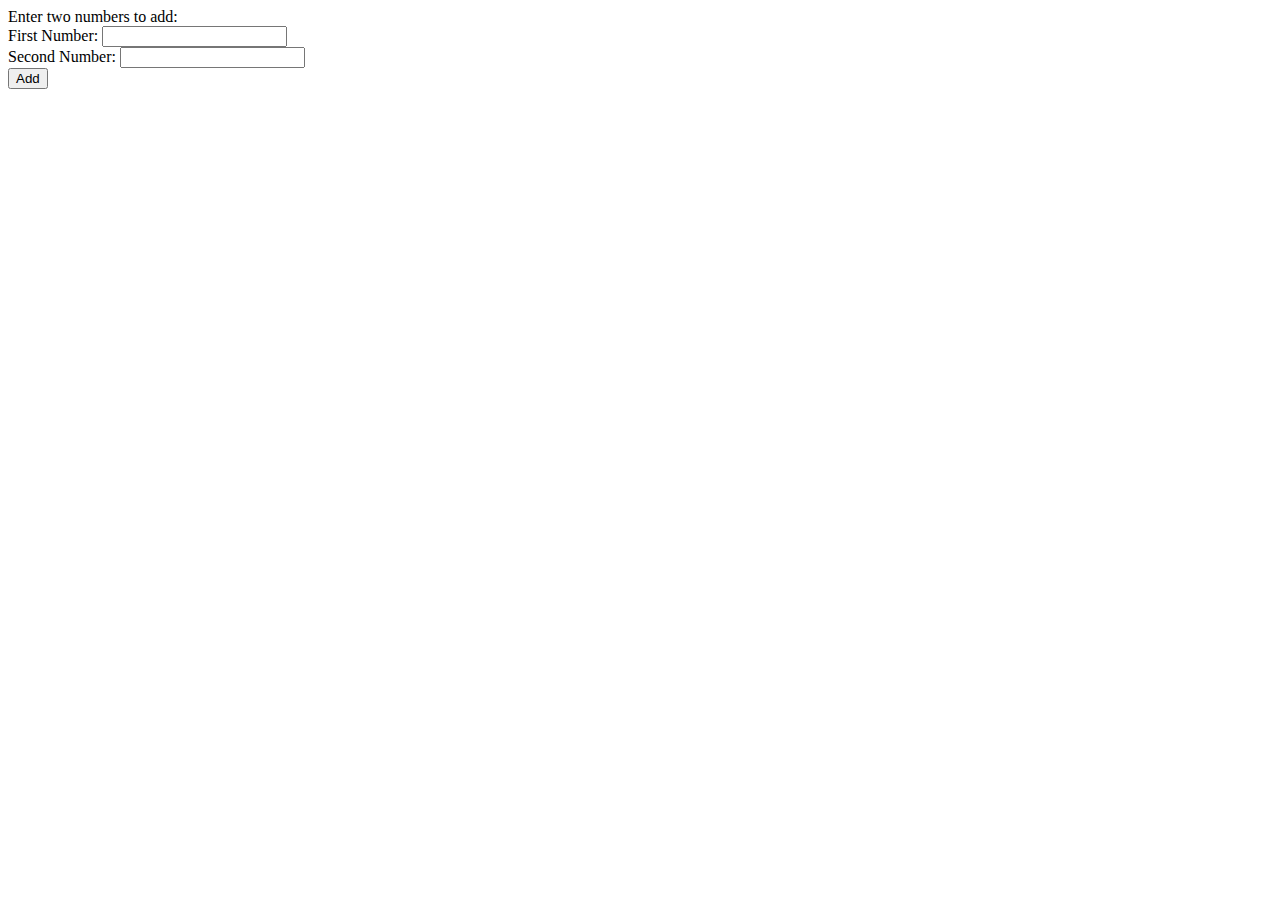
<file: temp/index.html>
<!DOCTYPE html>
<html>
 <body>
  <form action="cgi-bin/add.py" method="POST">
   Enter two numbers to add:<br />
   First Number: <input type="text" name="num1" /><br />
   Second Number: <input type="text" name="num2" /><br />
   <input type="submit" value="Add" />
  </form>
 </body>
</html>
</file>
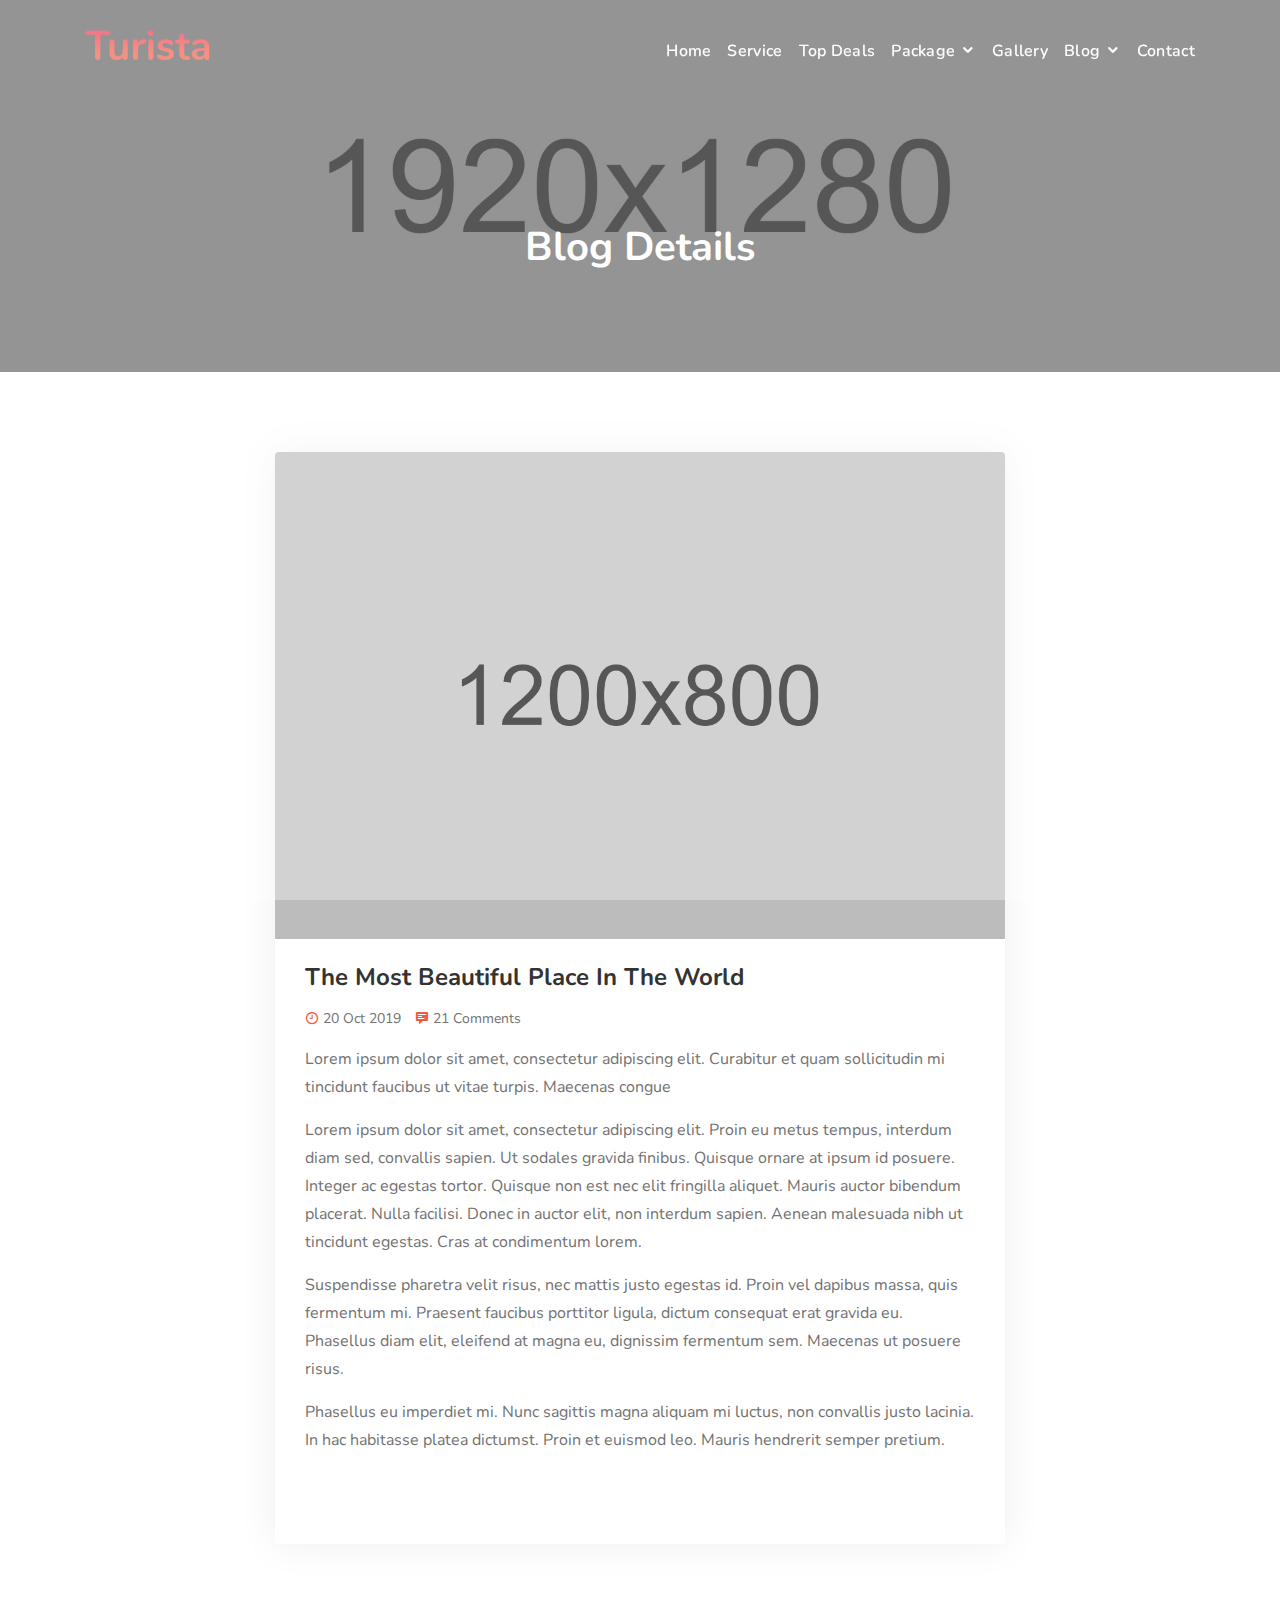
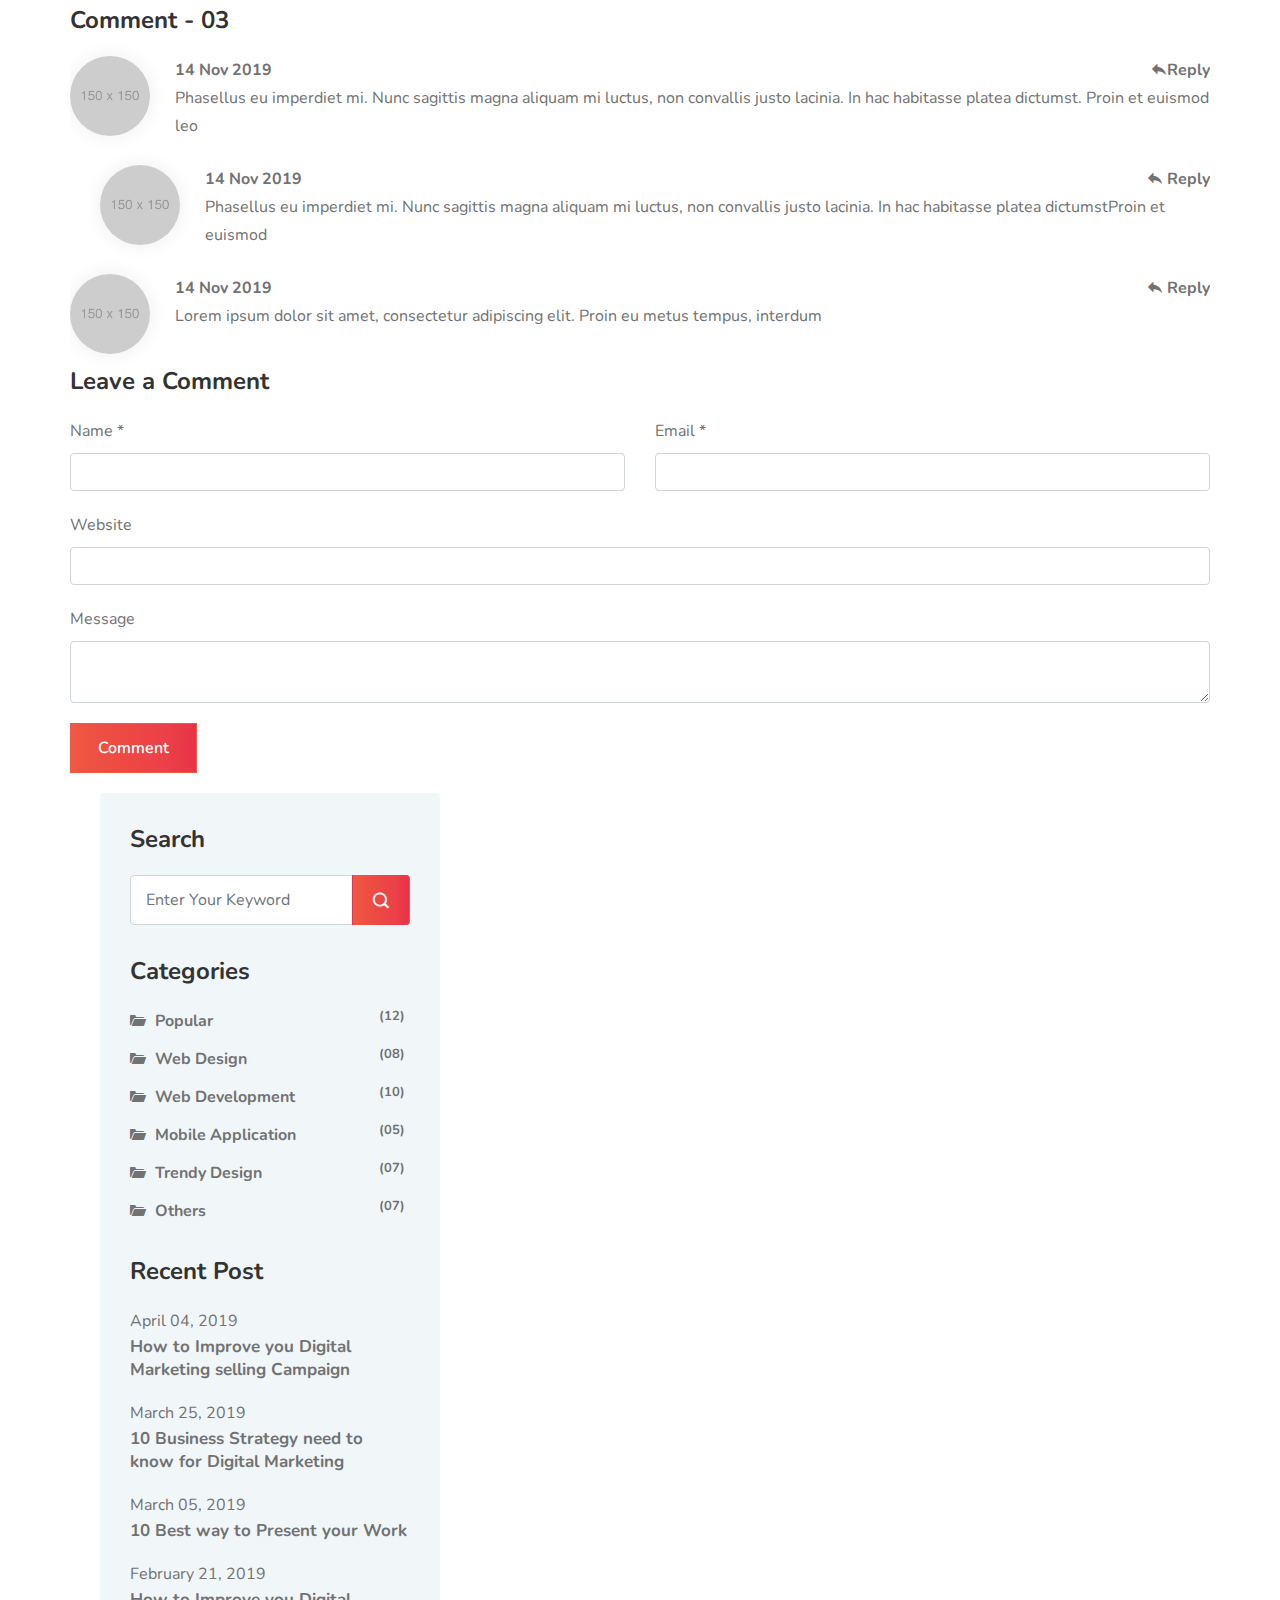
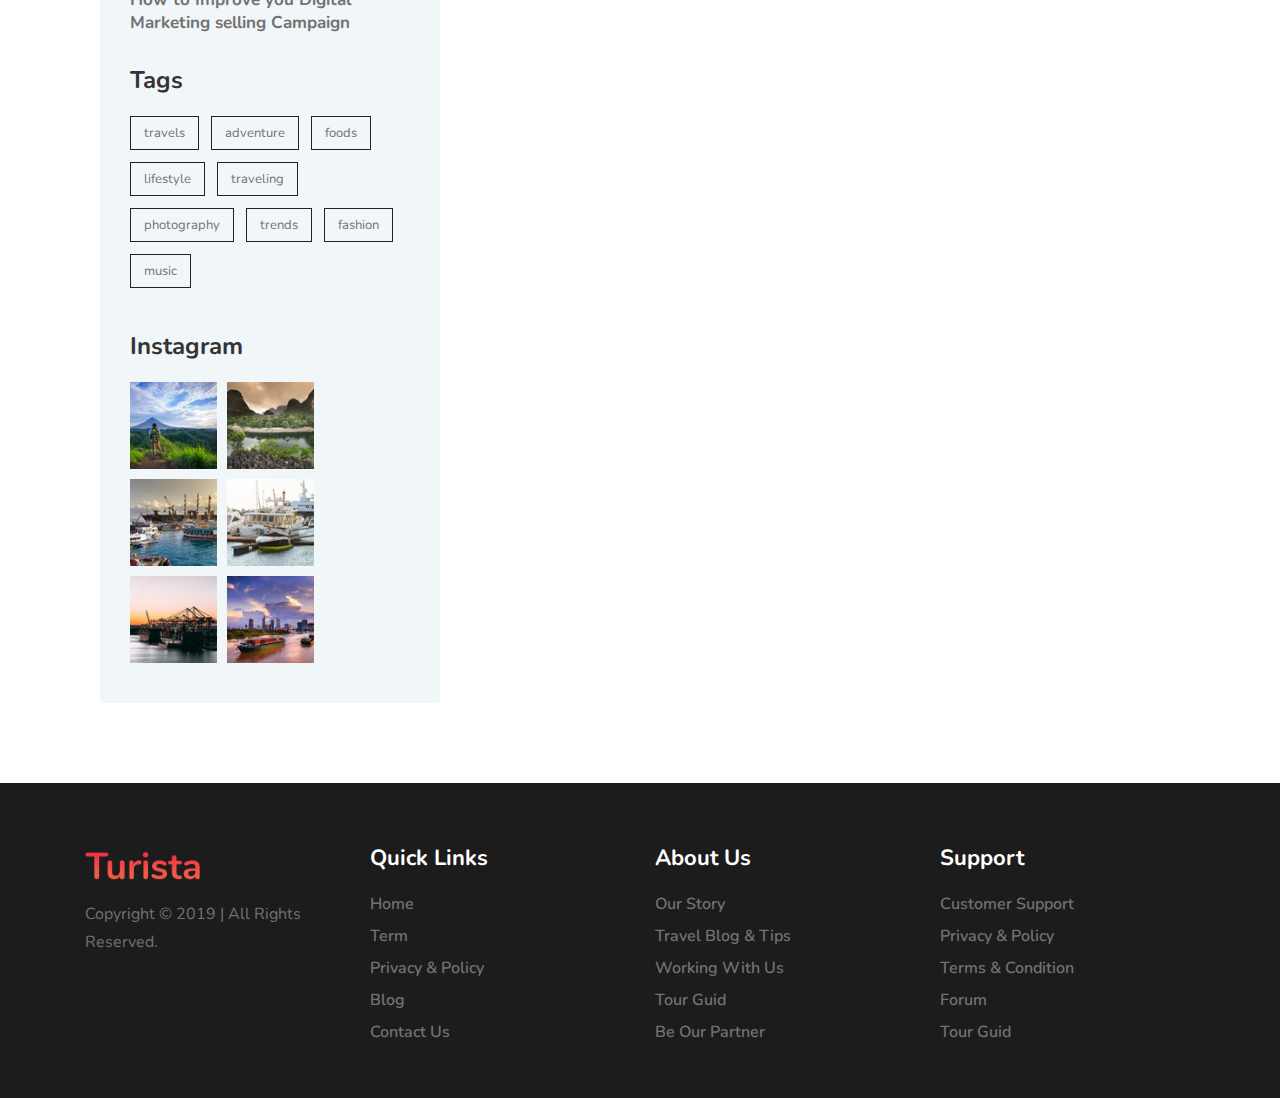
<file: blog-details.html>
<!DOCTYPE html>
<html lang="en">

	<head>
		<!-- Meta -->
		<meta charset="utf-8">
		<meta http-equiv="X-UA-Compatible" content="IE=edge">
		<meta name="viewport" content="width=device-width, initial-scale=1, shrink-to-fit=no">
		<!-- The above 3 meta tags *must* come first in the head; any other head content must come *after* these tags -->
		<!-- SITE TITLE -->
		<title>Blog Details - Travboard</title>			
		<!-- Latest Bootstrap min CSS -->
		<link rel="stylesheet" href="assets/bootstrap/css/bootstrap.min.css">		
		<!-- Google Font -->	
		<link href="https://fonts.googleapis.com/css?family=Nunito:400,600,700&display=swap" rel="stylesheet">
		<!-- Font Awesome CSS -->
		<link rel="stylesheet" href="assets/fonts/font-awesome.min.css">
		<link rel="stylesheet" href="assets/fonts/themify-icons.css">
		<link rel="stylesheet" href="assets/fonts/icofont/icofont.css">
		<!--- owl carousel Css-->
		<link rel="stylesheet" href="assets/owlcarousel/css/owl.carousel.css">
		<link rel="stylesheet" href="assets/owlcarousel/css/owl.theme.css">	
		 <!--slicknav Css-->
        <link rel="stylesheet" href="assets/css/slicknav.css">	
		 <!--magnific-popup Css-->
        <link rel="stylesheet" href="assets/css/magnific-popup.css">	
		 <!--Slick Css-->
        <link rel="stylesheet" href="assets/css/slick.css">	
		 <!--slick theme Css-->
        <link rel="stylesheet" href="assets/css/slick-theme.css">	
		<!-- component CSS -->	
		<link rel="stylesheet" href="assets/css/aos.css">			
		<!-- Style CSS -->
		<link rel="stylesheet" href="assets/css/style.css">					
		<!-- HTML5 shim and Respond.js IE8 support of HTML5 elements and media queries -->
		<!-- WARNING: Respond.js doesn't work if you view the page via file:// -->
		<!--[if lt IE 9]>
		  <script src="https://oss.maxcdn.com/html5shiv/3.7.2/html5shiv.min.js"></script>
		  <script src="https://oss.maxcdn.com/respond/1.4.2/respond.min.js"></script>
		<![endif]-->
	</head>
	
    <body data-spy="scroll" data-offset="80">

		<!-- START PRELOADER  -->	
		<div class="preloader">
			<div class="status">
				<div class="lds-dual-ring"></div>
			</div>
		</div>
		<!-- END PRELOADER -->		

		<!-- START NAVBAR -->  
		<div id="navigation" class="fixed-top navbar-light bg-faded site-navigation">
			<div class="container">
				<div class="row">
					<div class="col-lg-2 col-md-3 col-sm-4">
						<div class="site-logo">
							<a href="index.html"><img src="assets/img/logo.png" alt=""></a>          				
						</div>
					</div><!--- END Col -->
					
					<div class="col-lg-10 col-md-9 col-sm-8">
						<div class="header_right">
							<nav id="main-menu" class="ml-auto">
								<ul>
								  <li><a href="#home">Home</a></li>
								  <li><a href="#service">Service</a></li>					  
								  <li><a href="#top_deals">Top deals</a></li>
								  <li><a href="#special_package">Package <i class="icofont-rounded-down"></i></a>
									<ul>
										<li><a href="blog.html">Package Details</a></li>				
									</ul>
								  </li>
								  <li><a href="#gallery">Gallery</a></li>
								  <li><a href="#blog">Blog <i class="icofont-rounded-down"></i></a>
									<ul>
										<li><a href="blog.html">Standard Blog</a></li>
										<li><a href="blog-details.html">Blog Details</a></li>
									</ul>
								  </li>
								  <li><a href="#contact">Contact</a></li>
								</ul>
							</nav>
							<div id="mobile_menu"></div>
						</div>
					</div><!--- END Col -->
				</div><!--- END ROW -->
			</div><!--- END CONTAINER -->
		</div> 	  
		<!-- END NAVBAR -->


		<!-- START TITLE TOP -->
		<section class="page_banner" style="background-image: url(assets/img/bg/section-bg.jpg);  background-size:cover; background-position: center center;">
			<div class="banner_overlay">
				<div class="container">
					<div class="row">
						<div class="col-md-12 text-center">
							<h1 class="section-blog-title">Blog Details</h1>
						</div>
					</div>
				</div>
			</div>
		</section>
		<!-- END TITLE TOP -->
	
			<!-- blog-section - start -->
		<section id="blog-section" class="blog-section clearfix">
			<div class="container">
				<div class="row justify-content-center">

					<div class="col-lg-8 col-md-10 col-sm-12">
						<div class="single_blog">
							<div class="blog_image">
								<img class="blog-photo" alt="Blog Photo" src="assets/img/blog/1.jpg"/>
							</div>
							
							<div class="blog-text">	
								<h4>The Most Beautiful Place In The World</h4>		
								<div class="post-meta">	
									<span>
										<i class="icofont-clock-time"></i> 20 Oct 2019
									</span>	

									<span>
										<i class="icofont-comment"></i> 21 Comments
									</span>
								</div>
								<div class="post_description">	
									
									<p>
										Lorem ipsum dolor sit amet, consectetur adipiscing elit. Curabitur et quam 
										sollicitudin mi tincidunt faucibus ut vitae turpis. Maecenas congue
									</p>
									
									<p>
										Lorem ipsum dolor sit amet, consectetur adipiscing elit. Proin eu metus tempus, interdum diam sed, convallis sapien. Ut sodales gravida finibus. Quisque ornare at ipsum id posuere. Integer ac egestas tortor. Quisque non est nec elit fringilla aliquet. Mauris auctor bibendum placerat. Nulla facilisi. Donec in auctor elit, non interdum sapien. Aenean malesuada nibh ut tincidunt egestas. Cras at condimentum lorem.
									</p>
									<p>
										Suspendisse pharetra velit risus, nec mattis justo egestas id. Proin vel dapibus massa, quis fermentum mi. Praesent faucibus porttitor ligula, dictum consequat erat gravida eu. Phasellus diam elit, eleifend at magna eu, dignissim fermentum sem. Maecenas ut posuere risus. 
									</p>
									<p>
										Phasellus eu imperdiet mi. Nunc sagittis magna aliquam mi luctus, non convallis justo lacinia. In hac habitasse platea dictumst. Proin et euismod leo. Mauris hendrerit semper pretium. 
									</p>
								</div>	
								<div class="section-title text-center"></div>
									<script type="text/javascript">
										amzn_assoc_placement = "adunit0";
										amzn_assoc_search_bar = "true";
										amzn_assoc_tracking_id = "terrylu-20";
										amzn_assoc_ad_mode = "manual";
										amzn_assoc_ad_type = "smart";
										amzn_assoc_marketplace = "amazon";
										amzn_assoc_region = "US";
										amzn_assoc_title = "My Amazon Picks";
										amzn_assoc_linkid = "4a7ac24aa789f08ffa8295e1e85754ba";
										amzn_assoc_asins = "B083CY237S,B085PVL8GB,B07SQZHH5F,B07FL9SQZW";
										</script>
									<script src="//z-na.amazon-adsystem.com/widgets/onejs?MarketPlace=US"></script>
								</div>
							</div>							
						</div>	
						
						<div class="comment-area">
							<h3 class="comment-title">Comment - 03</h3>
							<ul class="comment-list">
								<li>
									<div class="author_pic">
										<img src="assets/img/comment/1.png" alt="author pic">
									</div>
									<div class="comment_text">
										<div class="date">14 Nov 2019 <span class="com_reply"><a href="#"><i class="icofont-reply"></i>Reply </a></span></div>
										<div class="comment-description">
											Phasellus eu imperdiet mi. Nunc sagittis magna aliquam mi luctus, non convallis justo lacinia. In hac habitasse platea dictumst. Proin et euismod leo
										</div>
									</div>
									
									<ul>
										<li>
											<div class="author_pic">
												<img src="assets/img/comment/2.png" alt="author pic">
											</div>
											<div class="comment_text">
												<div class="date">14 Nov 2019 <span class="com_reply"><a href="#"><i class="icofont-reply"></i> Reply</a></span></div>
												<div class="comment-description">
													Phasellus eu imperdiet mi. Nunc sagittis magna aliquam mi luctus, non convallis justo lacinia. In hac habitasse platea dictumstProin et euismod 
												</div>
											</div>
										</li>
									</ul>
								</li>	

								<li>
									<div class="author_pic">
										<img src="assets/img/comment/3.png" alt="author pic">
									</div>
									<div class="comment_text">
										<div class="date">14 Nov 2019 <span class="com_reply"><a href="#"><i class="icofont-reply"></i> Reply</a></span></div>
										<div class="comment-description">
											Lorem ipsum dolor sit amet, consectetur adipiscing elit. Proin eu metus tempus, interdum
										</div>
									</div>
								</li>
							</ul>
							
							<div class="comment-form">
								<h3>Leave a Comment</h3>
								<form action="#" method="post">
									<div class="row">
										<div class="col-md-6">
											<label>Name *</label>
											<input type="text" name="name" class="form-control"/>
										</div>	
										
										<div class="col-md-6">
											<label>Email *</label>
											<input type="email" name="email" class="form-control"/>
										</div>	

										<div class="col-md-12">
											<label>Website</label>
											<input type="url" name="website" class="form-control"/>
										</div>	

										<div class="col-md-12">
											<label>Message</label>
											<textarea name="comment" class="form-control"></textarea>
										</div>
										
										<div class="col-md-12">
											<button type="submit" id="submitButton" class="btn btn-lg btn-contact-bg">Comment</button>
										</div>
									</div>
								</form>
							</div>
						</div>
					</div>

					<div class="col-lg-4 col-md-6 col-sm-12">
						<aside id="sidebar-section" class="sidebar-section clearfix">

							<!-- widget_search - satrt -->
							<div class="widget widget_search">
								<h2 class="widget_title">Search</h2>		
								<div class="search_form">
									<form action="#">
										<input type="search" class="form-control" placeholder="Enter Your Keyword">
										<button type="submit" class="search-btn"><i class="icofont-search-1"></i></button>
									</form>
								</div>
							</div>
							<!-- widget_search - end -->

							<!-- widget_categories - start -->
							<div class="widget widget_categories clearfix">
								<h2 class="widget_title">categories</h2>
								<ul class="clearfix">
									<li><i class="icofont-ui-folder"></i> <a href="#">popular</a> <span class="badge float-right">(12)</span></li>
									<li><i class="icofont-ui-folder"></i> <a href="#">web design</a> <span class="badge float-right">(08)</span></li>
									<li><i class="icofont-ui-folder"></i> <a href="#">web development</a> <span class="badge float-right">(10)</span></li>
									<li><i class="icofont-ui-folder"></i> <a href="#">mobile application</a> <span class="badge float-right">(05)</span></li>
									<li><i class="icofont-ui-folder"></i> <a href="#">trendy design</a> <span class="badge float-right">(07)</span></li>
									<li><i class="icofont-ui-folder"></i> <a href="#">others</a> <span class="badge float-right">(07)</span></li>
								</ul>
							</div>
							<!-- widget_categories - end -->

							<!-- widget Turista - start -->
							<div class="widget turista_recent_post clearfix">
								<h2 class="widget_title">Recent Post</h2>
								<ul class="clearfix">
									<li>
										<div class="post-date">April 04, 2019</div>
										<h3><a href="#" class="item-title">How to Improve you Digital Marketing selling Campaign</a></h3>
									</li>
									<li>
										<div class="post-date">March 25, 2019</div>
										<h3><a href="#" class="item-title">10 Business Strategy need to know for Digital Marketing</a></h3>
									</li>
									<li>
										<div class="post-date">March 05, 2019</div>
										<h3><a href="#" class="item-title">10 Best way to Present your Work</a>
									</li>
									<li>
										<div class="post-date">February 21, 2019</div>
										<h3><a href="#" class="item-title">How to Improve you Digital Marketing selling Campaign</a></h3>
									</li>
								</ul>
							</div>
							<!-- widget_cixposttype - end -->

							<!-- widget_tag_cloud - satrt -->
							<div class="widget widget_tag_cloud clearfix">
								<h2 class="widget_title">tags</h2>								
									<a href="#">travels</a>
									<a href="#">adventure</a>
									<a href="#">foods</a>
									<a href="#">lifestyle</a>
									<a href="#">traveling</a>
									<a href="#">photography</a>
									<a href="#">trends</a>
									<a href="#">fashion</a>
									<a href="#">music</a>
								
							</div>
							<!-- widget_tag_cloud - end -->

							<!-- widget_instagram - start -->
							<div class="widget widget_instagram clearfix">
								<h2 class="widget_title">Instagram</h2>
								<ul class="clearfix">
									<li><a href="#"><img src="assets/img/blog/widget/1.jpg" alt="image_not_found"></a></li>
									<li><a href="#"><img src="assets/img/blog/widget/2.jpg" alt="image_not_found"></a></li>
									<li><a href="#"><img src="assets/img/blog/widget/3.jpg" alt="image_not_found"></a></li>
									<li><a href="#"><img src="assets/img/blog/widget/4.jpg" alt="image_not_found"></a></li>
									<li><a href="#"><img src="assets/img/blog/widget/5.jpg" alt="image_not_found"></a></li>
									<li><a href="#"><img src="assets/img/blog/widget/6.jpg" alt="image_not_found"></a></li>
								</ul>
							</div>
							<!-- widget_instagram - end -->


						</aside>
					</div>

				</div>
			</div>
		</section>
		<!-- blog-section -->
		
		<!-- START FOOTER -->
		<div class="footer">
			<div class="container">
				<div class="row">					
					<div class="col-lg-3">						
						<div class="footer-widget">	
							<div class="foot-logo">
								<a href="index.html"><img src="assets/img/logo.png" alt=""></a>				
							</div>
							<p class="copyright_text">Copyright &copy; 2019 |  All Rights Reserved.</p>				
						</div>						
					</div><!--- END COL -->				

					<div class="col-lg-3">						
						<div class="footer-widget">
							<h3 class="fot-title">Quick Links</h3>
							<ul>
								<li><a href="#">Home</a></li>
								<li><a href="#">Term</a></li>
								<li><a href="#">Privacy & Policy</a></li>
								<li><a href="#">Blog</a></li>
								<li><a href="#">Contact Us</a></li>
							</ul>
						</div>						
					</div><!--- END COL -->				

					<div class="col-lg-3">						
						<div class="footer-widget">	
							<h3 class="fot-title">About Us</h3>
							<ul>
								<li><a href="#">Our Story</a></li>
								<li><a href="#">Travel Blog & Tips</a></li>
								<li><a href="#">Working With Us</a></li>
								<li><a href="#">Tour Guid</a></li>
								<li><a href="#">Be Our Partner</a></li>
							</ul>
						</div>						
					</div><!--- END COL -->			

					<div class="col-lg-3">						
						<div class="footer-widget">	
							<h3 class="fot-title">Support</h3>
							<ul>
								<li><a href="#">Customer Support</a></li>
								<li><a href="#">Privacy & Policy</a></li>
								<li><a href="#">Terms & Condition</a></li>
								<li><a href="#">Forum</a></li>
								<li><a href="#">Tour Guid</a></li>
							</ul>
						</div>						
					</div><!--- END COL -->
					
				</div><!--- END ROW -->				
			</div><!--- END CONTAINER -->
		</div>
		<!-- END FOOTER -->		
 
		<!-- Latest jQuery -->
		<script src="assets/js/jquery-1.12.4.min.js"></script>
		<!-- Latest compiled and minified Bootstrap -->
		<script src="assets/bootstrap/js/bootstrap.min.js"></script>
		<!-- modernizer JS -->		
		<script src="assets/js/modernizr-2.8.3.min.js"></script>	
		<!-- jquery nav JS -->		
		<script src="assets/js/jquery.nav.js"></script>
		<!-- jquery smooth-scroll JS -->
		<script src="assets/js/smooth-scroll.js"></script>																	
		<!-- owl-carousel min js  -->
		<script src="assets/owlcarousel/js/owl.carousel.min.js"></script>
		<!-- jquery.slicknav -->
		<script src="assets/js/jquery.slicknav.js"></script>
		<!-- stellar js -->
		<script src="assets/js/jquery.stellar.min.js"></script>
		<!-- countTo js -->
		<script src="assets/js/jquery.inview.min.js"></script>	
		<!-- magnific-popup js -->	
		<script src="assets/js/jquery.magnific-popup.js"></script>					
		<!-- scrolltopcontrol js -->
		<script src="assets/js/scrolltopcontrol.js"></script>	
		<!-- slick js -->			
		<script src="assets/js/slick.js"></script>									
		<!-- form-contact js -->
		<script src="assets/js/form-contact.js"></script>	
		<!-- aos js -->
		<script src="assets/js/aos.js"></script>
		<!-- scripts js -->
		<script src="assets/js/scripts.js"></script>
    </body>
</html>
</file>
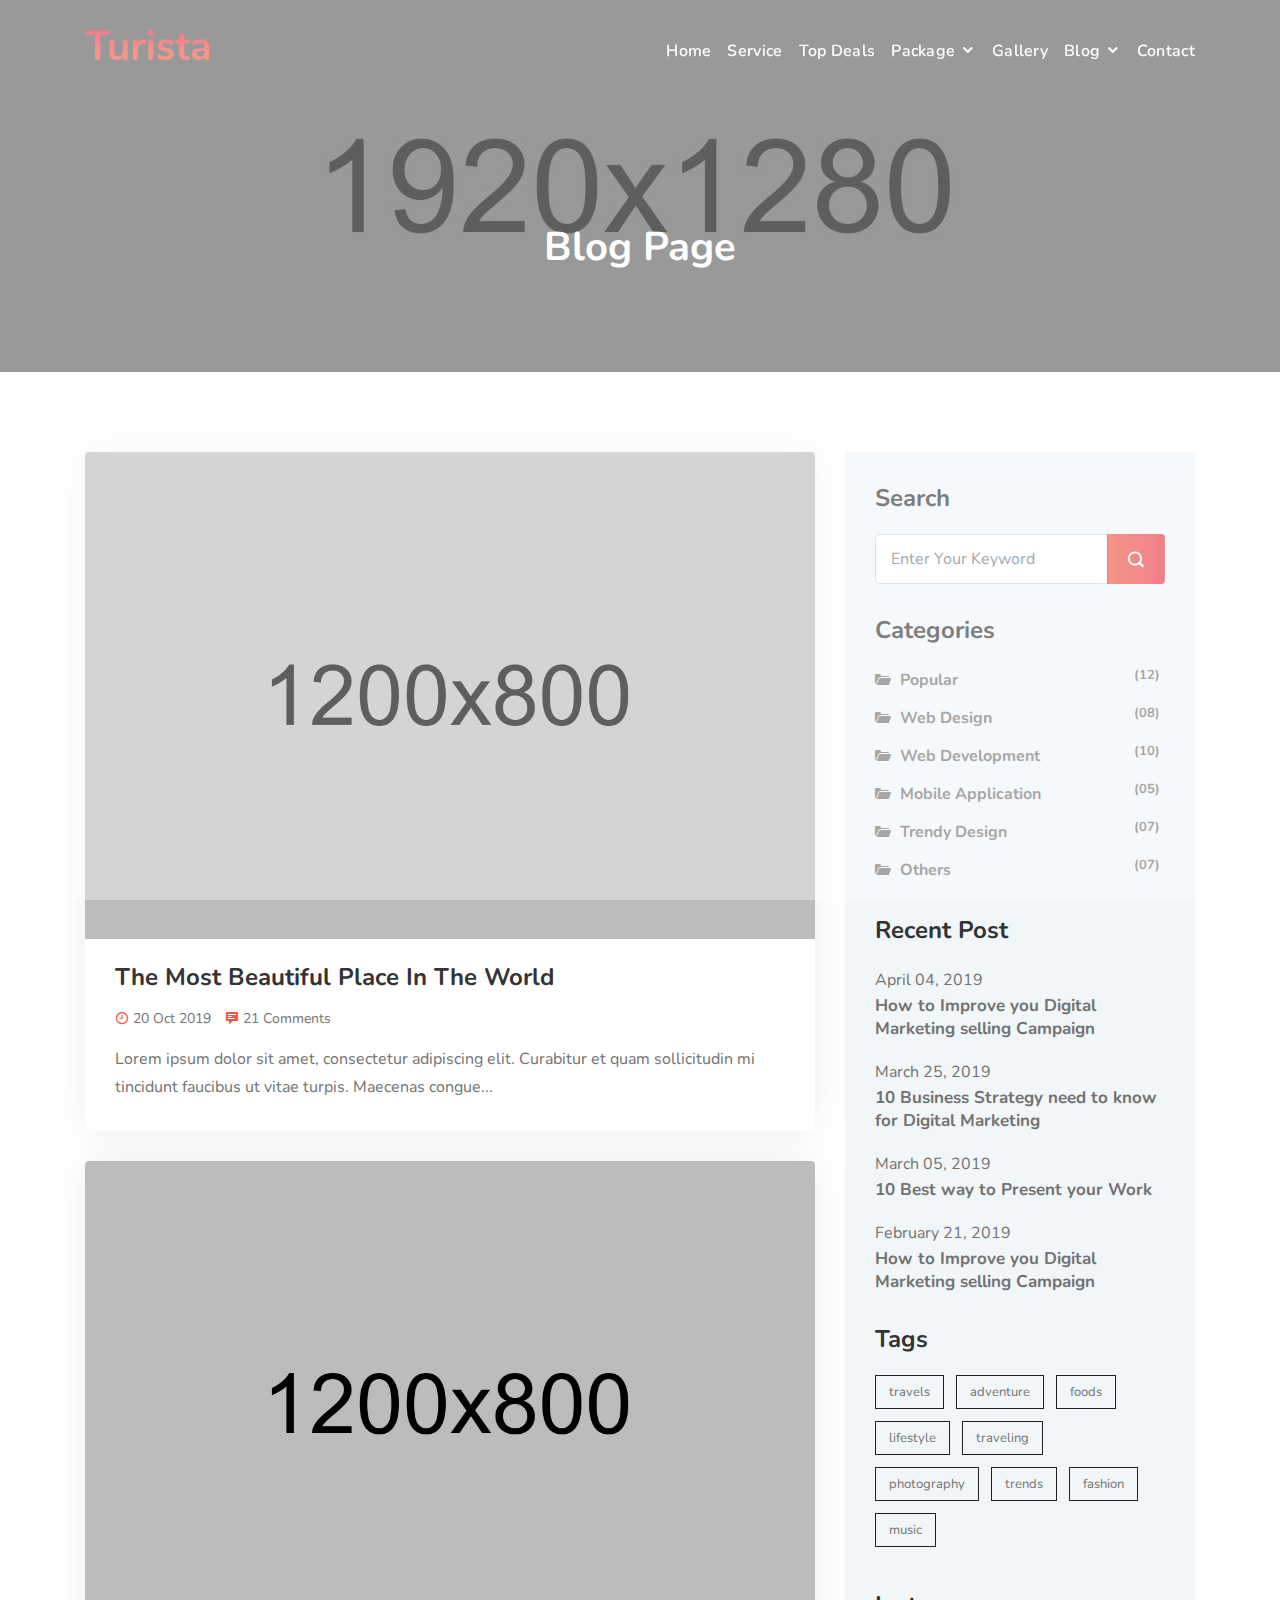
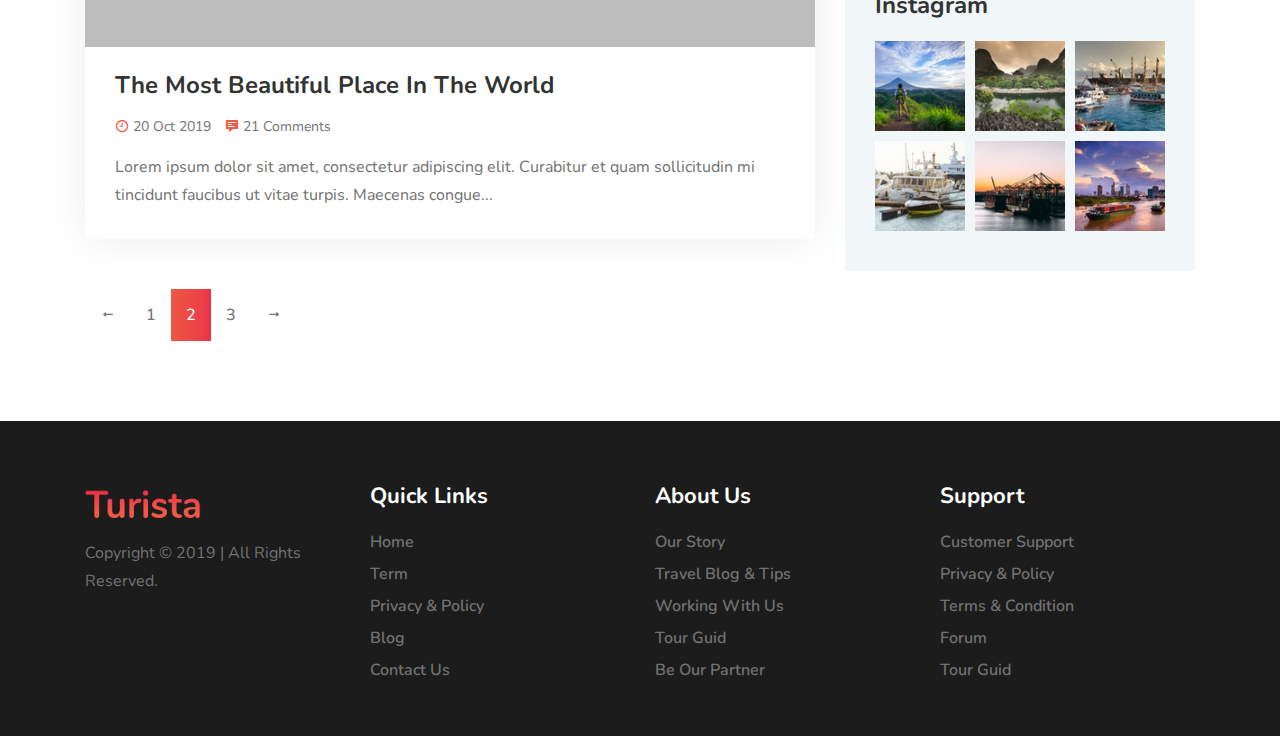
<file: blog.html>
<!DOCTYPE html>
<html lang="en">

	<head>
		<!-- Meta -->
		<meta charset="utf-8">
		<meta http-equiv="X-UA-Compatible" content="IE=edge">
		<meta name="viewport" content="width=device-width, initial-scale=1, shrink-to-fit=no">
		<!-- The above 3 meta tags *must* come first in the head; any other head content must come *after* these tags -->
		<!-- SITE TITLE -->
		<title>Blog - Travboard</title>			
		<!-- Latest Bootstrap min CSS -->
		<link rel="stylesheet" href="assets/bootstrap/css/bootstrap.min.css">		
		<!-- Google Font -->	
		<link href="https://fonts.googleapis.com/css?family=Nunito:400,600,700&display=swap" rel="stylesheet">
		<!-- Font Awesome CSS -->
		<link rel="stylesheet" href="assets/fonts/font-awesome.min.css">
		<link rel="stylesheet" href="assets/fonts/themify-icons.css">
		<link rel="stylesheet" href="assets/fonts/icofont/icofont.css">
		<!--- owl carousel Css-->
		<link rel="stylesheet" href="assets/owlcarousel/css/owl.carousel.css">
		<link rel="stylesheet" href="assets/owlcarousel/css/owl.theme.css">	
		 <!--slicknav Css-->
        <link rel="stylesheet" href="assets/css/slicknav.css">	
		 <!--magnific-popup Css-->
        <link rel="stylesheet" href="assets/css/magnific-popup.css">	
		 <!--Slick Css-->
        <link rel="stylesheet" href="assets/css/slick.css">	
		 <!--slick theme Css-->
        <link rel="stylesheet" href="assets/css/slick-theme.css">	
		<!-- component CSS -->	
		<link rel="stylesheet" href="assets/css/aos.css">			
		<!-- Style CSS -->
		<link rel="stylesheet" href="assets/css/style.css">					
		<!-- HTML5 shim and Respond.js IE8 support of HTML5 elements and media queries -->
		<!-- WARNING: Respond.js doesn't work if you view the page via file:// -->
		<!--[if lt IE 9]>
		  <script src="https://oss.maxcdn.com/html5shiv/3.7.2/html5shiv.min.js"></script>
		  <script src="https://oss.maxcdn.com/respond/1.4.2/respond.min.js"></script>
		<![endif]-->
	</head>
	
    <body data-spy="scroll" data-offset="80">

		<!-- START PRELOADER  -->	
		<div class="preloader">
			<div class="status">
				<div class="lds-dual-ring"></div>
			</div>
		</div>
		<!--  END PRELOADER -->		

		<!-- START NAVBAR -->  
		<div id="navigation" class="fixed-top navbar-light bg-faded site-navigation">
			<div class="container">
				<div class="row">
					<div class="col-lg-2 col-md-3 col-sm-4">
						<div class="site-logo">
							<a href="index.html"><img src="assets/img/logo.png" alt=""></a>          				
						</div>
					</div><!--- END Col -->
					
					<div class="col-lg-10 col-md-9 col-sm-8">
						<div class="header_right">
							<nav id="main-menu" class="ml-auto">
								<ul>
								  <li><a href="#home">Home</a></li>
								  <li><a href="#service">Service</a></li>					  
								  <li><a href="#top_deals">Top deals</a></li>
								  <li><a href="#special_package">Package <i class="icofont-rounded-down"></i></a>
									<ul>
										<li><a href="blog.html">Package Details</a></li>				
									</ul>
								  </li>
								  <li><a href="#gallery">Gallery</a></li>
								  <li><a href="#blog">Blog <i class="icofont-rounded-down"></i></a>
									<ul>
										<li><a href="blog.html">Standard Blog</a></li>
										<li><a href="blog-details.html">Blog Details</a></li>
									</ul>
								  </li>
								  <li><a href="#contact">Contact</a></li>
								</ul>
							</nav>
							<div id="mobile_menu"></div>
						</div>
					</div><!--- END Col -->
				</div><!--- END ROW -->
			</div><!--- END CONTAINER -->
		</div> 	  
		<!-- END NAVBAR -->


		<!-- START TITLE TOP -->
		<section class="page_banner" style="background-image: url(assets/img/bg/section-bg.jpg);  background-size:cover; background-position: center center;">
			<div class="banner_overlay">
				<div class="container">
					<div class="row">
						<div class="col-md-12 text-center">
							<h1 class="section-blog-title">Blog Page</h1>
						</div>
					</div>
				</div>
			</div>
		</section>
		<!-- END TITLE TOP -->
	
			<!-- blog-section - start -->
		<section id="blog-section" class="blog-section clearfix">
			<div class="container">
				<div class="row justify-content-center">

					<div class="col-lg-8 col-md-10 col-sm-12">
						<div class="single_blog">
							<div class="blog_image">
								<img class="blog-photo" alt="Blog Photo" src="assets/img/blog/1.jpg"/>
							</div>
							
							<div class="blog-text">	
								<h4><a href="#">The Most Beautiful Place In The World</a></h4>		
								<div class="post-meta">	
									<span>
										<i class="icofont-clock-time"></i> 20 Oct 2019
									</span>	

									<span>
										<i class="icofont-comment"></i> 21 Comments
									</span>
								</div>
								<div class="post_description">	
									Lorem ipsum dolor sit amet, consectetur adipiscing elit. Curabitur et quam 
									sollicitudin mi tincidunt faucibus ut vitae turpis. Maecenas congue...
								</div>	
							</div>							
						</div>	
						
						<div class="single_blog">
							<div class="blog_image">
								<img class="blog-photo" alt="Blog Photo" src="assets/img/blog/2.jpg"/>
							</div>
							
							<div class="blog-text">	
								<h4><a href="#">The Most Beautiful Place In The World</a></h4>		
								<div class="post-meta">	
									<span>
										<i class="icofont-clock-time"></i> 20 Oct 2019
									</span>	

									<span>
										<i class="icofont-comment"></i> 21 Comments
									</span>
								</div>	
								<div class="post_description">	
									Lorem ipsum dolor sit amet, consectetur adipiscing elit. Curabitur et quam 
									sollicitudin mi tincidunt faucibus ut vitae turpis. Maecenas congue...
								
								</div>	
							</div>							
						</div>		
								

						<div class="pagination-nav ul-li-center clearfix">
							<span class="pagination clearfix">
								<a href="#">
									<i class="icofont-long-arrow-left"></i>
								</a>								
								<a href="#">1</a></li>
								<a href="#" class="active">2</a></li>
								<a href="#">3</a></li>								
								<a href="#">
									<i class="icofont-long-arrow-right"></i>
								</a>
							</span>	
							
						</div>
					</div>

					<div class="col-lg-4 col-md-6 col-sm-12">
						<aside id="sidebar-section" class="sidebar-section clearfix">

							<!-- widget_search - satrt -->
							<div class="widget widget_search">
								<h2 class="widget_title">Search</h2>		
								<div class="search_form">
									<form action="#">
										<input type="search" class="form-control" placeholder="Enter Your Keyword">
										<button type="submit" class="search-btn"><i class="icofont-search-1"></i></button>
									</form>
								</div>
							</div>
							<!-- widget_search - end -->

							<!-- widget_categories - start -->
							<div class="widget widget_categories clearfix">
								<h2 class="widget_title">categories</h2>
								<ul class="clearfix">
									<li><i class="icofont-ui-folder"></i> <a href="#">popular</a> <span class="badge float-right">(12)</span></li>
									<li><i class="icofont-ui-folder"></i> <a href="#">web design</a> <span class="badge float-right">(08)</span></li>
									<li><i class="icofont-ui-folder"></i> <a href="#">web development</a> <span class="badge float-right">(10)</span></li>
									<li><i class="icofont-ui-folder"></i> <a href="#">mobile application</a> <span class="badge float-right">(05)</span></li>
									<li><i class="icofont-ui-folder"></i> <a href="#">trendy design</a> <span class="badge float-right">(07)</span></li>
									<li><i class="icofont-ui-folder"></i> <a href="#">others</a> <span class="badge float-right">(07)</span></li>
								</ul>
							</div>
							<!-- widget_categories - end -->

							<!-- widget Turista - start -->
							<div class="widget turista_recent_post clearfix">
								<h2 class="widget_title">Recent Post</h2>
								<ul class="clearfix">
									<li>
										<div class="post-date">April 04, 2019</div>
										<h3><a href="#" class="item-title">How to Improve you Digital Marketing selling Campaign</a></h3>
									</li>
									<li>
										<div class="post-date">March 25, 2019</div>
										<h3><a href="#" class="item-title">10 Business Strategy need to know for Digital Marketing</a></h3>
									</li>
									<li>
										<div class="post-date">March 05, 2019</div>
										<h3><a href="#" class="item-title">10 Best way to Present your Work</a>
									</li>
									<li>
										<div class="post-date">February 21, 2019</div>
										<h3><a href="#" class="item-title">How to Improve you Digital Marketing selling Campaign</a></h3>
									</li>
								</ul>
							</div>
							<!-- widget_cixposttype - end -->

							<!-- widget_tag_cloud - satrt -->
							<div class="widget widget_tag_cloud clearfix">
								<h2 class="widget_title">tags</h2>								
									<a href="#">travels</a>
									<a href="#">adventure</a>
									<a href="#">foods</a>
									<a href="#">lifestyle</a>
									<a href="#">traveling</a>
									<a href="#">photography</a>
									<a href="#">trends</a>
									<a href="#">fashion</a>
									<a href="#">music</a>
								
							</div>
							<!-- widget_tag_cloud - end -->

							<!-- widget_instagram - start -->
							<div class="widget widget_instagram clearfix">
								<h2 class="widget_title">Instagram</h2>
								<ul class="clearfix">
									<li><a href="#"><img src="assets/img/blog/widget/1.jpg" alt="image_not_found"></a></li>
									<li><a href="#"><img src="assets/img/blog/widget/2.jpg" alt="image_not_found"></a></li>
									<li><a href="#"><img src="assets/img/blog/widget/3.jpg" alt="image_not_found"></a></li>
									<li><a href="#"><img src="assets/img/blog/widget/4.jpg" alt="image_not_found"></a></li>
									<li><a href="#"><img src="assets/img/blog/widget/5.jpg" alt="image_not_found"></a></li>
									<li><a href="#"><img src="assets/img/blog/widget/6.jpg" alt="image_not_found"></a></li>
								</ul>
							</div>
							<!-- widget_instagram - end -->


						</aside>
					</div>

				</div>
			</div>
		</section>
		<!-- blog-section -->
		
		<!-- START FOOTER -->
		<div class="footer">
			<div class="container">
				<div class="row">					
					<div class="col-lg-3">						
						<div class="footer-widget">	
							<div class="foot-logo">
								<a href="index.html"><img src="assets/img/logo.png" alt=""></a>				
							</div>
							<p class="copyright_text">Copyright &copy; 2019 |  All Rights Reserved.</p>				
						</div>						
					</div><!--- END COL -->				

					<div class="col-lg-3">						
						<div class="footer-widget">
							<h3 class="fot-title">Quick Links</h3>
							<ul>
								<li><a href="#">Home</a></li>
								<li><a href="#">Term</a></li>
								<li><a href="#">Privacy & Policy</a></li>
								<li><a href="#">Blog</a></li>
								<li><a href="#">Contact Us</a></li>
							</ul>
						</div>						
					</div><!--- END COL -->				

					<div class="col-lg-3">						
						<div class="footer-widget">	
							<h3 class="fot-title">About Us</h3>
							<ul>
								<li><a href="#">Our Story</a></li>
								<li><a href="#">Travel Blog & Tips</a></li>
								<li><a href="#">Working With Us</a></li>
								<li><a href="#">Tour Guid</a></li>
								<li><a href="#">Be Our Partner</a></li>
							</ul>
						</div>						
					</div><!--- END COL -->			

					<div class="col-lg-3">						
						<div class="footer-widget">	
							<h3 class="fot-title">Support</h3>
							<ul>
								<li><a href="#">Customer Support</a></li>
								<li><a href="#">Privacy & Policy</a></li>
								<li><a href="#">Terms & Condition</a></li>
								<li><a href="#">Forum</a></li>
								<li><a href="#">Tour Guid</a></li>
							</ul>
						</div>						
					</div><!--- END COL -->
					
				</div><!--- END ROW -->				
			</div><!--- END CONTAINER -->
		</div>
		<!-- END FOOTER -->		
 
		<!-- Latest jQuery -->
		<script src="assets/js/jquery-1.12.4.min.js"></script>
		<!-- Latest compiled and minified Bootstrap -->
		<script src="assets/bootstrap/js/bootstrap.min.js"></script>
		<!-- modernizer JS -->		
		<script src="assets/js/modernizr-2.8.3.min.js"></script>	
		<!-- jquery nav JS -->		
		<script src="assets/js/jquery.nav.js"></script>
		<!-- jquery smooth-scroll JS -->
		<script src="assets/js/smooth-scroll.js"></script>																	
		<!-- owl-carousel min js  -->
		<script src="assets/owlcarousel/js/owl.carousel.min.js"></script>
		<!-- jquery.slicknav -->
		<script src="assets/js/jquery.slicknav.js"></script>
		<!-- stellar js -->
		<script src="assets/js/jquery.stellar.min.js"></script>
		<!-- countTo js -->
		<script src="assets/js/jquery.inview.min.js"></script>	
		<!-- magnific-popup js -->	
		<script src="assets/js/jquery.magnific-popup.js"></script>					
		<!-- scrolltopcontrol js -->
		<script src="assets/js/scrolltopcontrol.js"></script>	
		<!-- slick js -->			
		<script src="assets/js/slick.js"></script>									
		<!-- form-contact js -->
		<script src="assets/js/form-contact.js"></script>	
		<!-- aos js -->
		<script src="assets/js/aos.js"></script>
		<!-- scripts js -->
		<script src="assets/js/scripts.js"></script>
    </body>
</html>
</file>
<file: assets/fonts/themify-icons.css>
@font-face {
	font-family: 'themify';
	src:url('themify.eot?-fvbane');
	src:url('themify.eot?#iefix-fvbane') format('embedded-opentype'),
		url('themify.woff?-fvbane') format('woff'),
		url('themify.ttf?-fvbane') format('truetype'),
		url('themify.svg?-fvbane#themify') format('svg');
	font-weight: normal;
	font-style: normal;
}

[class^="ti-"], [class*=" ti-"] {
	font-family: 'themify';
	speak: none;
	font-style: normal;
	font-weight: normal;
	font-variant: normal;
	text-transform: none;
	line-height: 1;

	/* Better Font Rendering =========== */
	-webkit-font-smoothing: antialiased;
	-moz-osx-font-smoothing: grayscale;
}

.ti-wand:before {
	content: "\e600";
}
.ti-volume:before {
	content: "\e601";
}
.ti-user:before {
	content: "\e602";
}
.ti-unlock:before {
	content: "\e603";
}
.ti-unlink:before {
	content: "\e604";
}
.ti-trash:before {
	content: "\e605";
}
.ti-thought:before {
	content: "\e606";
}
.ti-target:before {
	content: "\e607";
}
.ti-tag:before {
	content: "\e608";
}
.ti-tablet:before {
	content: "\e609";
}
.ti-star:before {
	content: "\e60a";
}
.ti-spray:before {
	content: "\e60b";
}
.ti-signal:before {
	content: "\e60c";
}
.ti-shopping-cart:before {
	content: "\e60d";
}
.ti-shopping-cart-full:before {
	content: "\e60e";
}
.ti-settings:before {
	content: "\e60f";
}
.ti-search:before {
	content: "\e610";
}
.ti-zoom-in:before {
	content: "\e611";
}
.ti-zoom-out:before {
	content: "\e612";
}
.ti-cut:before {
	content: "\e613";
}
.ti-ruler:before {
	content: "\e614";
}
.ti-ruler-pencil:before {
	content: "\e615";
}
.ti-ruler-alt:before {
	content: "\e616";
}
.ti-bookmark:before {
	content: "\e617";
}
.ti-bookmark-alt:before {
	content: "\e618";
}
.ti-reload:before {
	content: "\e619";
}
.ti-plus:before {
	content: "\e61a";
}
.ti-pin:before {
	content: "\e61b";
}
.ti-pencil:before {
	content: "\e61c";
}
.ti-pencil-alt:before {
	content: "\e61d";
}
.ti-paint-roller:before {
	content: "\e61e";
}
.ti-paint-bucket:before {
	content: "\e61f";
}
.ti-na:before {
	content: "\e620";
}
.ti-mobile:before {
	content: "\e621";
}
.ti-minus:before {
	content: "\e622";
}
.ti-medall:before {
	content: "\e623";
}
.ti-medall-alt:before {
	content: "\e624";
}
.ti-marker:before {
	content: "\e625";
}
.ti-marker-alt:before {
	content: "\e626";
}
.ti-arrow-up:before {
	content: "\e627";
}
.ti-arrow-right:before {
	content: "\e628";
}
.ti-arrow-left:before {
	content: "\e629";
}
.ti-arrow-down:before {
	content: "\e62a";
}
.ti-lock:before {
	content: "\e62b";
}
.ti-location-arrow:before {
	content: "\e62c";
}
.ti-link:before {
	content: "\e62d";
}
.ti-layout:before {
	content: "\e62e";
}
.ti-layers:before {
	content: "\e62f";
}
.ti-layers-alt:before {
	content: "\e630";
}
.ti-key:before {
	content: "\e631";
}
.ti-import:before {
	content: "\e632";
}
.ti-image:before {
	content: "\e633";
}
.ti-heart:before {
	content: "\e634";
}
.ti-heart-broken:before {
	content: "\e635";
}
.ti-hand-stop:before {
	content: "\e636";
}
.ti-hand-open:before {
	content: "\e637";
}
.ti-hand-drag:before {
	content: "\e638";
}
.ti-folder:before {
	content: "\e639";
}
.ti-flag:before {
	content: "\e63a";
}
.ti-flag-alt:before {
	content: "\e63b";
}
.ti-flag-alt-2:before {
	content: "\e63c";
}
.ti-eye:before {
	content: "\e63d";
}
.ti-export:before {
	content: "\e63e";
}
.ti-exchange-vertical:before {
	content: "\e63f";
}
.ti-desktop:before {
	content: "\e640";
}
.ti-cup:before {
	content: "\e641";
}
.ti-crown:before {
	content: "\e642";
}
.ti-comments:before {
	content: "\e643";
}
.ti-comment:before {
	content: "\e644";
}
.ti-comment-alt:before {
	content: "\e645";
}
.ti-close:before {
	content: "\e646";
}
.ti-clip:before {
	content: "\e647";
}
.ti-angle-up:before {
	content: "\e648";
}
.ti-angle-right:before {
	content: "\e649";
}
.ti-angle-left:before {
	content: "\e64a";
}
.ti-angle-down:before {
	content: "\e64b";
}
.ti-check:before {
	content: "\e64c";
}
.ti-check-box:before {
	content: "\e64d";
}
.ti-camera:before {
	content: "\e64e";
}
.ti-announcement:before {
	content: "\e64f";
}
.ti-brush:before {
	content: "\e650";
}
.ti-briefcase:before {
	content: "\e651";
}
.ti-bolt:before {
	content: "\e652";
}
.ti-bolt-alt:before {
	content: "\e653";
}
.ti-blackboard:before {
	content: "\e654";
}
.ti-bag:before {
	content: "\e655";
}
.ti-move:before {
	content: "\e656";
}
.ti-arrows-vertical:before {
	content: "\e657";
}
.ti-arrows-horizontal:before {
	content: "\e658";
}
.ti-fullscreen:before {
	content: "\e659";
}
.ti-arrow-top-right:before {
	content: "\e65a";
}
.ti-arrow-top-left:before {
	content: "\e65b";
}
.ti-arrow-circle-up:before {
	content: "\e65c";
}
.ti-arrow-circle-right:before {
	content: "\e65d";
}
.ti-arrow-circle-left:before {
	content: "\e65e";
}
.ti-arrow-circle-down:before {
	content: "\e65f";
}
.ti-angle-double-up:before {
	content: "\e660";
}
.ti-angle-double-right:before {
	content: "\e661";
}
.ti-angle-double-left:before {
	content: "\e662";
}
.ti-angle-double-down:before {
	content: "\e663";
}
.ti-zip:before {
	content: "\e664";
}
.ti-world:before {
	content: "\e665";
}
.ti-wheelchair:before {
	content: "\e666";
}
.ti-view-list:before {
	content: "\e667";
}
.ti-view-list-alt:before {
	content: "\e668";
}
.ti-view-grid:before {
	content: "\e669";
}
.ti-uppercase:before {
	content: "\e66a";
}
.ti-upload:before {
	content: "\e66b";
}
.ti-underline:before {
	content: "\e66c";
}
.ti-truck:before {
	content: "\e66d";
}
.ti-timer:before {
	content: "\e66e";
}
.ti-ticket:before {
	content: "\e66f";
}
.ti-thumb-up:before {
	content: "\e670";
}
.ti-thumb-down:before {
	content: "\e671";
}
.ti-text:before {
	content: "\e672";
}
.ti-stats-up:before {
	content: "\e673";
}
.ti-stats-down:before {
	content: "\e674";
}
.ti-split-v:before {
	content: "\e675";
}
.ti-split-h:before {
	content: "\e676";
}
.ti-smallcap:before {
	content: "\e677";
}
.ti-shine:before {
	content: "\e678";
}
.ti-shift-right:before {
	content: "\e679";
}
.ti-shift-left:before {
	content: "\e67a";
}
.ti-shield:before {
	content: "\e67b";
}
.ti-notepad:before {
	content: "\e67c";
}
.ti-server:before {
	content: "\e67d";
}
.ti-quote-right:before {
	content: "\e67e";
}
.ti-quote-left:before {
	content: "\e67f";
}
.ti-pulse:before {
	content: "\e680";
}
.ti-printer:before {
	content: "\e681";
}
.ti-power-off:before {
	content: "\e682";
}
.ti-plug:before {
	content: "\e683";
}
.ti-pie-chart:before {
	content: "\e684";
}
.ti-paragraph:before {
	content: "\e685";
}
.ti-panel:before {
	content: "\e686";
}
.ti-package:before {
	content: "\e687";
}
.ti-music:before {
	content: "\e688";
}
.ti-music-alt:before {
	content: "\e689";
}
.ti-mouse:before {
	content: "\e68a";
}
.ti-mouse-alt:before {
	content: "\e68b";
}
.ti-money:before {
	content: "\e68c";
}
.ti-microphone:before {
	content: "\e68d";
}
.ti-menu:before {
	content: "\e68e";
}
.ti-menu-alt:before {
	content: "\e68f";
}
.ti-map:before {
	content: "\e690";
}
.ti-map-alt:before {
	content: "\e691";
}
.ti-loop:before {
	content: "\e692";
}
.ti-location-pin:before {
	content: "\e693";
}
.ti-list:before {
	content: "\e694";
}
.ti-light-bulb:before {
	content: "\e695";
}
.ti-Italic:before {
	content: "\e696";
}
.ti-info:before {
	content: "\e697";
}
.ti-infinite:before {
	content: "\e698";
}
.ti-id-badge:before {
	content: "\e699";
}
.ti-hummer:before {
	content: "\e69a";
}
.ti-home:before {
	content: "\e69b";
}
.ti-help:before {
	content: "\e69c";
}
.ti-headphone:before {
	content: "\e69d";
}
.ti-harddrives:before {
	content: "\e69e";
}
.ti-harddrive:before {
	content: "\e69f";
}
.ti-gift:before {
	content: "\e6a0";
}
.ti-game:before {
	content: "\e6a1";
}
.ti-filter:before {
	content: "\e6a2";
}
.ti-files:before {
	content: "\e6a3";
}
.ti-file:before {
	content: "\e6a4";
}
.ti-eraser:before {
	content: "\e6a5";
}
.ti-envelope:before {
	content: "\e6a6";
}
.ti-download:before {
	content: "\e6a7";
}
.ti-direction:before {
	content: "\e6a8";
}
.ti-direction-alt:before {
	content: "\e6a9";
}
.ti-dashboard:before {
	content: "\e6aa";
}
.ti-control-stop:before {
	content: "\e6ab";
}
.ti-control-shuffle:before {
	content: "\e6ac";
}
.ti-control-play:before {
	content: "\e6ad";
}
.ti-control-pause:before {
	content: "\e6ae";
}
.ti-control-forward:before {
	content: "\e6af";
}
.ti-control-backward:before {
	content: "\e6b0";
}
.ti-cloud:before {
	content: "\e6b1";
}
.ti-cloud-up:before {
	content: "\e6b2";
}
.ti-cloud-down:before {
	content: "\e6b3";
}
.ti-clipboard:before {
	content: "\e6b4";
}
.ti-car:before {
	content: "\e6b5";
}
.ti-calendar:before {
	content: "\e6b6";
}
.ti-book:before {
	content: "\e6b7";
}
.ti-bell:before {
	content: "\e6b8";
}
.ti-basketball:before {
	content: "\e6b9";
}
.ti-bar-chart:before {
	content: "\e6ba";
}
.ti-bar-chart-alt:before {
	content: "\e6bb";
}
.ti-back-right:before {
	content: "\e6bc";
}
.ti-back-left:before {
	content: "\e6bd";
}
.ti-arrows-corner:before {
	content: "\e6be";
}
.ti-archive:before {
	content: "\e6bf";
}
.ti-anchor:before {
	content: "\e6c0";
}
.ti-align-right:before {
	content: "\e6c1";
}
.ti-align-left:before {
	content: "\e6c2";
}
.ti-align-justify:before {
	content: "\e6c3";
}
.ti-align-center:before {
	content: "\e6c4";
}
.ti-alert:before {
	content: "\e6c5";
}
.ti-alarm-clock:before {
	content: "\e6c6";
}
.ti-agenda:before {
	content: "\e6c7";
}
.ti-write:before {
	content: "\e6c8";
}
.ti-window:before {
	content: "\e6c9";
}
.ti-widgetized:before {
	content: "\e6ca";
}
.ti-widget:before {
	content: "\e6cb";
}
.ti-widget-alt:before {
	content: "\e6cc";
}
.ti-wallet:before {
	content: "\e6cd";
}
.ti-video-clapper:before {
	content: "\e6ce";
}
.ti-video-camera:before {
	content: "\e6cf";
}
.ti-vector:before {
	content: "\e6d0";
}
.ti-themify-logo:before {
	content: "\e6d1";
}
.ti-themify-favicon:before {
	content: "\e6d2";
}
.ti-themify-favicon-alt:before {
	content: "\e6d3";
}
.ti-support:before {
	content: "\e6d4";
}
.ti-stamp:before {
	content: "\e6d5";
}
.ti-split-v-alt:before {
	content: "\e6d6";
}
.ti-slice:before {
	content: "\e6d7";
}
.ti-shortcode:before {
	content: "\e6d8";
}
.ti-shift-right-alt:before {
	content: "\e6d9";
}
.ti-shift-left-alt:before {
	content: "\e6da";
}
.ti-ruler-alt-2:before {
	content: "\e6db";
}
.ti-receipt:before {
	content: "\e6dc";
}
.ti-pin2:before {
	content: "\e6dd";
}
.ti-pin-alt:before {
	content: "\e6de";
}
.ti-pencil-alt2:before {
	content: "\e6df";
}
.ti-palette:before {
	content: "\e6e0";
}
.ti-more:before {
	content: "\e6e1";
}
.ti-more-alt:before {
	content: "\e6e2";
}
.ti-microphone-alt:before {
	content: "\e6e3";
}
.ti-magnet:before {
	content: "\e6e4";
}
.ti-line-double:before {
	content: "\e6e5";
}
.ti-line-dotted:before {
	content: "\e6e6";
}
.ti-line-dashed:before {
	content: "\e6e7";
}
.ti-layout-width-full:before {
	content: "\e6e8";
}
.ti-layout-width-default:before {
	content: "\e6e9";
}
.ti-layout-width-default-alt:before {
	content: "\e6ea";
}
.ti-layout-tab:before {
	content: "\e6eb";
}
.ti-layout-tab-window:before {
	content: "\e6ec";
}
.ti-layout-tab-v:before {
	content: "\e6ed";
}
.ti-layout-tab-min:before {
	content: "\e6ee";
}
.ti-layout-slider:before {
	content: "\e6ef";
}
.ti-layout-slider-alt:before {
	content: "\e6f0";
}
.ti-layout-sidebar-right:before {
	content: "\e6f1";
}
.ti-layout-sidebar-none:before {
	content: "\e6f2";
}
.ti-layout-sidebar-left:before {
	content: "\e6f3";
}
.ti-layout-placeholder:before {
	content: "\e6f4";
}
.ti-layout-menu:before {
	content: "\e6f5";
}
.ti-layout-menu-v:before {
	content: "\e6f6";
}
.ti-layout-menu-separated:before {
	content: "\e6f7";
}
.ti-layout-menu-full:before {
	content: "\e6f8";
}
.ti-layout-media-right-alt:before {
	content: "\e6f9";
}
.ti-layout-media-right:before {
	content: "\e6fa";
}
.ti-layout-media-overlay:before {
	content: "\e6fb";
}
.ti-layout-media-overlay-alt:before {
	content: "\e6fc";
}
.ti-layout-media-overlay-alt-2:before {
	content: "\e6fd";
}
.ti-layout-media-left-alt:before {
	content: "\e6fe";
}
.ti-layout-media-left:before {
	content: "\e6ff";
}
.ti-layout-media-center-alt:before {
	content: "\e700";
}
.ti-layout-media-center:before {
	content: "\e701";
}
.ti-layout-list-thumb:before {
	content: "\e702";
}
.ti-layout-list-thumb-alt:before {
	content: "\e703";
}
.ti-layout-list-post:before {
	content: "\e704";
}
.ti-layout-list-large-image:before {
	content: "\e705";
}
.ti-layout-line-solid:before {
	content: "\e706";
}
.ti-layout-grid4:before {
	content: "\e707";
}
.ti-layout-grid3:before {
	content: "\e708";
}
.ti-layout-grid2:before {
	content: "\e709";
}
.ti-layout-grid2-thumb:before {
	content: "\e70a";
}
.ti-layout-cta-right:before {
	content: "\e70b";
}
.ti-layout-cta-left:before {
	content: "\e70c";
}
.ti-layout-cta-center:before {
	content: "\e70d";
}
.ti-layout-cta-btn-right:before {
	content: "\e70e";
}
.ti-layout-cta-btn-left:before {
	content: "\e70f";
}
.ti-layout-column4:before {
	content: "\e710";
}
.ti-layout-column3:before {
	content: "\e711";
}
.ti-layout-column2:before {
	content: "\e712";
}
.ti-layout-accordion-separated:before {
	content: "\e713";
}
.ti-layout-accordion-merged:before {
	content: "\e714";
}
.ti-layout-accordion-list:before {
	content: "\e715";
}
.ti-ink-pen:before {
	content: "\e716";
}
.ti-info-alt:before {
	content: "\e717";
}
.ti-help-alt:before {
	content: "\e718";
}
.ti-headphone-alt:before {
	content: "\e719";
}
.ti-hand-point-up:before {
	content: "\e71a";
}
.ti-hand-point-right:before {
	content: "\e71b";
}
.ti-hand-point-left:before {
	content: "\e71c";
}
.ti-hand-point-down:before {
	content: "\e71d";
}
.ti-gallery:before {
	content: "\e71e";
}
.ti-face-smile:before {
	content: "\e71f";
}
.ti-face-sad:before {
	content: "\e720";
}
.ti-credit-card:before {
	content: "\e721";
}
.ti-control-skip-forward:before {
	content: "\e722";
}
.ti-control-skip-backward:before {
	content: "\e723";
}
.ti-control-record:before {
	content: "\e724";
}
.ti-control-eject:before {
	content: "\e725";
}
.ti-comments-smiley:before {
	content: "\e726";
}
.ti-brush-alt:before {
	content: "\e727";
}
.ti-youtube:before {
	content: "\e728";
}
.ti-vimeo:before {
	content: "\e729";
}
.ti-twitter:before {
	content: "\e72a";
}
.ti-time:before {
	content: "\e72b";
}
.ti-tumblr:before {
	content: "\e72c";
}
.ti-skype:before {
	content: "\e72d";
}
.ti-share:before {
	content: "\e72e";
}
.ti-share-alt:before {
	content: "\e72f";
}
.ti-rocket:before {
	content: "\e730";
}
.ti-pinterest:before {
	content: "\e731";
}
.ti-new-window:before {
	content: "\e732";
}
.ti-microsoft:before {
	content: "\e733";
}
.ti-list-ol:before {
	content: "\e734";
}
.ti-linkedin:before {
	content: "\e735";
}
.ti-layout-sidebar-2:before {
	content: "\e736";
}
.ti-layout-grid4-alt:before {
	content: "\e737";
}
.ti-layout-grid3-alt:before {
	content: "\e738";
}
.ti-layout-grid2-alt:before {
	content: "\e739";
}
.ti-layout-column4-alt:before {
	content: "\e73a";
}
.ti-layout-column3-alt:before {
	content: "\e73b";
}
.ti-layout-column2-alt:before {
	content: "\e73c";
}
.ti-instagram:before {
	content: "\e73d";
}
.ti-google:before {
	content: "\e73e";
}
.ti-github:before {
	content: "\e73f";
}
.ti-flickr:before {
	content: "\e740";
}
.ti-facebook:before {
	content: "\e741";
}
.ti-dropbox:before {
	content: "\e742";
}
.ti-dribbble:before {
	content: "\e743";
}
.ti-apple:before {
	content: "\e744";
}
.ti-android:before {
	content: "\e745";
}
.ti-save:before {
	content: "\e746";
}
.ti-save-alt:before {
	content: "\e747";
}
.ti-yahoo:before {
	content: "\e748";
}
.ti-wordpress:before {
	content: "\e749";
}
.ti-vimeo-alt:before {
	content: "\e74a";
}
.ti-twitter-alt:before {
	content: "\e74b";
}
.ti-tumblr-alt:before {
	content: "\e74c";
}
.ti-trello:before {
	content: "\e74d";
}
.ti-stack-overflow:before {
	content: "\e74e";
}
.ti-soundcloud:before {
	content: "\e74f";
}
.ti-sharethis:before {
	content: "\e750";
}
.ti-sharethis-alt:before {
	content: "\e751";
}
.ti-reddit:before {
	content: "\e752";
}
.ti-pinterest-alt:before {
	content: "\e753";
}
.ti-microsoft-alt:before {
	content: "\e754";
}
.ti-linux:before {
	content: "\e755";
}
.ti-jsfiddle:before {
	content: "\e756";
}
.ti-joomla:before {
	content: "\e757";
}
.ti-html5:before {
	content: "\e758";
}
.ti-flickr-alt:before {
	content: "\e759";
}
.ti-email:before {
	content: "\e75a";
}
.ti-drupal:before {
	content: "\e75b";
}
.ti-dropbox-alt:before {
	content: "\e75c";
}
.ti-css3:before {
	content: "\e75d";
}
.ti-rss:before {
	content: "\e75e";
}
.ti-rss-alt:before {
	content: "\e75f";
}
</file>
<file: assets/css/style.css>
/*
Author       : Masum Billah.
Template Name: Turista - Tour & Travel Agency Template
Version      : 1.0
*/
/*=============================================================
    CSS INDEX
    =============================
    01. GENERAL STYLE (body, link color, section-title, preloader btn, overlay, section-padding etc)
    02. START BOOTSTRAP NAVIGATION OVERRIDES
    03. START HOME DESIGN
    04. START SERVICE DESIGN
    05. START WHY CHOOSE DESIGN
    06. START SPECIAL PACKAGE DESIGN
    07. START TOP DEALS DESIGN
    08. START DEALS & DISCOUNT DESIGN
    09. START GALLERY DESIGN
    10. START BLOG DESIGN
    11. START TESTIMONIAL DESIGN
    12. START COMPANY PARTNER LOGO
    13. START CONTACT DESIGN
    14. START FOOTER DESIGN
  =============================================================*/
/*
* ----------------------------------------------------------------------------------------
* 01.GENERAL STYLE
* ----------------------------------------------------------------------------------------
*/
body {
	color: #727272;
	font-family: 'Nunito', sans-serif;
	font-size: 16px;
	font-weight: 400;
	line-height: 28px;
	background:#fff;
	overflow-x: hidden;
}
html,
body { height: 100% }
h1,
h2,
h3,
h4,
h5,
h6 {
	letter-spacing: 0px;
	margin-top: 0px; 
	font-family: 'Nunito', sans-serif;
	color: #333;
	font-weight: 700;
	line-height: normal;
}
a {
text-decoration: none;
transition: all 0.2s ease 0s;
}
a,
a:hover,
a:focus  {
    color: #727272;
    text-decoration: none;
}

p {
    margin-bottom: 15px;
}
ul,
li {
    margin: 0;
    padding: 0;
}
fieldset {
    border: 0 none;
    margin: 0 auto;
    padding: 0;
}
/*START PRELOADER DESIGN*/
.preloader {
    background: #fff;
    bottom: 0;
    left: 0;
    position: fixed;
    right: 0;
    top: 0;
    z-index: 99999;
}

.lds-dual-ring {
	display: inline-block;
	width: 64px;
	height: 64px;
	position: absolute;
	top: 50%;
	left: 50%;
	margin: -40px 0 0 -40px;
}
.lds-dual-ring:after {
  content: " ";
  display: block;
  width: 46px;
  height: 46px;
  margin: 1px;
  border-radius: 50%;
  border: 5px solid #f05942;
  border-color: #f05942 transparent #f05942 transparent;
  animation: lds-dual-ring 1.2s linear infinite;
}
@keyframes lds-dual-ring {
  0% {
    transform: rotate(0deg);
  }
  100% {
    transform: rotate(360deg);
  }
}


.no-padding { padding: 0 }
/*END PRELOADER DESIGN*/
.section-padding { padding: 100px 0 }
/*START SECTION TITLE DESIGN*/
.section-title{margin-bottom:60px;}
.section-title  h2 {
	font-size: 40px;
	margin-top: 0;
	position: relative;
	line-height: 50px;
	text-transform: capitalize;	
}

.section-title span {
	color: #f05942;
	font-weight: 600;
	margin-bottom: 10px;
	display: block;
}
@media only screen and (max-width:480px) { 
.section-title  h2  {font-size:30px;}
}


.section-title-white{color:#fff;position:relative;}
.section-title  p{

}
@media only screen and (max-width:480px) { 
.section-title  p{
padding: 0 10px;
width: 90%;
margin: auto;	
}
}
/*END SECTION TITLE DESIGN*/
/*START SCROLL TO TOP*/
.topcontrol {
	background: #f05942 none repeat scroll 0 0;
	border-radius: 30px;
	bottom: 5px;
	box-shadow: 0 1px 10px 0 rgba(0, 0, 0, 0.2);
	color: #fff;
	cursor: pointer;
	font-size: 22px;
	height: 50px;
	line-height: 45px;
	opacity: 1;
	position: fixed;
	right: 5px;
	text-align: center;
	transition: all 0.2s ease 0s;
	width: 50px;
	z-index: 999;
}
.topcontrol:hover {
    background: #ea3248;
    color: #fff;
}
/*END SCROLL TO TOP*/
/*
* ----------------------------------------------------------------------------------------
* 01.END GENERAL STYLE
* ----------------------------------------------------------------------------------------
*/

/*
* ----------------------------------------------------------------------------------------
* 02.START BOOTSTRAP NAVIGATION OVERRIDES
* ----------------------------------------------------------------------------------------
*/
.site-logo{
	width: 130px;
	height: auto;
}
.bg-faded {
	background-color: transparent;
	transition: all 0.5s ease 0s;
}
.navbar-fixed {
    z-index: 999;
    position: fixed;
    opacity: .98;
    width: 100%;
	padding:10px 0;
    top: 0;
    -webkit-animation: fadeInDown 800ms;
    animation: fadeInDown 800ms;
    -webkit-backface-visibility: hidden;
    border-radius: 0px;
    background: #fff;
	box-shadow: 0 0 40px rgba(0, 0, 0, 0.07);
}
#navigation{
	padding: 20px 0;
}
#navigation.navbar-fixed {
	padding: 15px 0;
}
.header_right {
	display: flex;
	flex-basis: auto;
}
#main-menu{
	margin-top: 17px;
}
#main-menu ul{
	list-style-type: none;
}
#main-menu ul li{
	display: inline-block;
	margin-left: 12px;
	position: relative;
}
#main-menu ul li a{
	color: #fff;
	font-weight: 600;
	text-transform: capitalize;
	letter-spacing: .3px;
	transition: .5s;
}
#navigation.navbar-fixed #main-menu ul li a{
	color: #222;
}
#navigation.navbar-fixed #main-menu ul li a:hover,
#navigation.navbar-fixed #main-menu ul li a:focus,
#main-menu ul li a:hover,
#main-menu ul li a:focus{
	color: #f05942;
}

.slicknav_nav_icon{
	color: #f05942;
	font-size: 24px;
}
#mobile_menu{
	display: none;
}

/*-------------------------------
# dropdwon menu 
--------------------------------*/

#navigation ul li ul ,
#navigation ul li ul li ul {	
	background: #fff;
	box-shadow: 0 0px 15px 0 rgba(0, 0, 0, 0.08);
	left: 0;
	list-style: outside none none;
	margin:  0;
	opacity: 0;
	padding:10px;
	position: absolute;
	text-align: left;
	top: 100%;
	transition: all 0.3s ease 0s;
	visibility: hidden;
	width: 180px;
	z-index: 999;
	border-radius: 4px;
}
#navigation ul li  ul li{
	position: relative;
}
#navigation ul li ul li ul{
	top: 0;
	right: auto;
	left: 205px;
}
#navigation ul li:hover ul,
#navigation ul li ul li:hover > ul{
	opacity: 1;
	-ms-filter: "progid:DXImageTransform.Microsoft.Alpha(Opacity=100)"; 
	visibility: visible;
}
#navigation ul li ul li a {}
#navigation ul li ul li {display: block; margin: 0; padding: 0;}
#navigation ul li ul li a {
	color: #777;
	display: block;
	font-size: 14px;
	line-height: 30px;
	font-weight: 600;
	padding: 5px 12px;
	position: relative;	
	transition: all 0.3s ease 0s !important;
	visibility: inherit !important;
	opacity: inherit !important;
}

#navigation ul li:hover ul.sub-menu li a:hover{
	color: #fff!important;
	background: #f05942;
	text-decoration: none;
}

@media only screen and (max-width:767px) { 
	.navbar-default {
		padding: 10px!important;
	}
	.navbar-collapse{
		margin-top: 15px;
	}
	
	#navigation ul li a{ 
		position: inherit;
		color: #333;
	
	}
	
	#navigation ul li ul ,
	#navigation ul li ul li ul{
		opacity: 1;
		position: inherit;
		top: 0;
		transition: all 0.3s ease 0s;
		z-index: 1;
		visibility: visible;
		background: #fff none repeat scroll 0 0;
		box-shadow: 0 0px 2px 0 rgba(0, 0, 0, 0.05);
		padding: 15px;
		left: 0;
		background: #f5f5f5;
		list-style: none;
		width: 100%;
	}
	

	
	#navigation ul li ul.sub-menu li{
		z-index: 1;
	}
	
	#navigation ul li:hover ul.sub-menu{
		top:0;
		opacity:1;
		z-index:999;
		visibility:visible;
	}	
	
}
@media only screen and (max-width:767px) { 
  .navbar-brand {
    padding-top: 20px;
  }
}
/*
* ----------------------------------------------------------------------------------------
* 02.END BOOTSTRAP NAVIGATION OVERRIDES
* ----------------------------------------------------------------------------------------
*/
/*
* ----------------------------------------------------------------------------------------
* 03.START HOME DESIGN
* ----------------------------------------------------------------------------------------
*/
.single_home_slide{
	height: 750px;
}
.slide_overlay{
	background: rgba(0,0,0,0.5);
	height: 100%;
	width: 100%;
}
.home-slider button.slick-arrow{
	z-index: 1;
	line-height: 50px;
	background: transparent;
	opacity: 1;
	
}
.tour_slider .slick-prev:before, 
.tour_slider .slick-next:before,
.home-slider .slick-prev:before, 
.home-slider .slick-next:before {
	color: #fff;
	font-size: 20px;
	background: linear-gradient(to right, #f05942, #ed4f42, #ed4745, #eb4149,#ea3248);
	width: 55px;
	height: 55px;
	line-height: 50px;
	display: inline-block;
	border-radius: 50%;
	opacity: 1;
}
.home-slider button.slick-prev{
	left: 50px;
}
.home-slider button.slick-next{
	right: 90px;
}
#particles-js {
    position: absolute;
    width: 100%;
    height: 100%;
    top: 0;
}

@-moz-keyframes spin { 100% { -moz-transform: rotate(360deg); } }
@-webkit-keyframes spin { 100% { -webkit-transform: rotate(360deg); } }
@keyframes spin { 100% { -webkit-transform: rotate(360deg); transform:rotate(360deg); } }
.slider-info{
position: absolute;
top: 32%;
width: 100%;
}
@media only screen and (max-width:480px) { 
	.slider-info{}
}
.slider-info h1{	
	color: #fff;
	font-size: 70px;
	font-weight: 700;
	text-transform: uppercase;
}

.slider-info p{
	color:#fff;
	margin-bottom: 25px;	
}

.btn-home-bg{
	background: transparent;
	border: 2px solid #fff;
	border-radius: 4px;
	color: #fff;
	font-size: 13px;
	padding: 15px 35px;
	text-transform: capitalize;
	transition: all 0.3s ease 0s;
	font-weight: 700;
}
.btn-home-bg:hover,
.btn-home-bg:focus{
	background:#fff;
	border-color: #fff;
	color:#f05942;
	outline:0;
}
.home_parallax{height: 700px;position:relative;}
.home_parallax:before {
  position: absolute;
  width: 100%;
  height: 100%;
  background: rgba(0, 0, 0, 0.4) none repeat scroll 0 0;
  content: "";
  left: 0;
  top: 0;
}
.hero-text{
	padding-top:250px;
}

.hero-text h1{	
	color: #fff;
	font-size: 60px;
	font-weight: 700;
	margin-bottom: 20px;
	text-transform: capitalize;
	letter-spacing: 5;
}
.hero-text h1 span{
	font-size: 20px;
	font-weight: 300;
	text-transform: capitalize;
	letter-spacing: 0;
}
@media only screen and (max-width:480px) { 
.hero-text h1{font-size:40px;}
}
@media only screen and (max-width:320px) { 
.slider-info h1{font-size:30px;}
}
.hero-text p{
	color:#fff;
	font-size: 15px;
	margin-bottom: 40px;	
}
@media only screen and (max-width:480px) { 
.hero-text p {
  color: #fff;
  margin: auto;
  width: 90%;
  margin-bottom: 25px;
}
}
.home_video{height: 750px;position:relative;}
.home_video:before {
  position: absolute;
  width: 100%;
  height: 100%;
  background: rgba(0, 0, 0, 0.6) none repeat scroll 0 0;
  content: "";
  left: 0;
  top: 0;
}
.html-video {
    top: 0%;
    left: 0%;
    width: 100%;
    overflow: hidden;
    position: relative;
}
.slider-caption {
    position: absolute;
    top: 33%;
    width: 100%;
    left: 0;
    text-align: center;
    z-index: 15;
    -webkit-transform: translate(0%, -50%);
    -ms-transform: translate(0%, -50%);
    transform: translate(0%, -50%);
}
video { min-width: 100%; }

@media only screen and (max-width:820px) { 
	.home-slider button.slick-arrow{
		display: none!important;
	}
}

/*
* ----------------------------------------------------------------------------------------
* 03.END HOME DESIGN
* ----------------------------------------------------------------------------------------
*/

/*
* ----------------------------------------------------------------------------------------
* 04.START SERVICE DESIGN
* ----------------------------------------------------------------------------------------
*/
.our_services{
	padding-top:100px;
	padding-bottom:100px;
}
.service {
	background: #fff none repeat scroll 0 0;
	padding: 0 15px;
	margin-bottom:40px;
	transition: all 0.4s ease 0s;
	box-shadow: 0 0 40px rgba(0, 0, 0, 0.07);
	padding: 30px 20px;
	border-radius: 4px;
}
.service .icon {
	background: linear-gradient(to right, #f05942, #ed4f42, #ed4745, #eb4149,#ea3248);
	border-radius: 50%;
	color: #fff;
	font-size: 29px;
	height: 75px;
	line-height: 75px;
	width: 75px;
	text-align: center;
	top: 0;
	transition: all 0.3s ease 0s;	
	margin-bottom: 20px;
	margin-left: auto;
	margin-right: auto;	
	overflow: hidden;
}
.service h4 {
	font-size: 18px;
	margin-bottom: 10px;
	text-transform: capitalize;
}
.service p {

}
/*
* ----------------------------------------------------------------------------------------
* 04.END SERVICE DESIGN
* ----------------------------------------------------------------------------------------
*/

/*
 * ----------------------------------------------------------------------------------------
 * 05.START WHY CHOOSE US DESIGN
 * ----------------------------------------------------------------------------------------
*/
.gray-section{
	background-image: linear-gradient(120deg,#eef1f2, #fff);
}
.why_title{
	margin-bottom: 40px;
}
.why_title span{
	color: #f05942;
	margin-bottom: 10px;
	display: block;
}
.why_choose {
	position: relative;

}

.why_choose:before {

}
.single-choose {
	overflow: hidden;
}

.single-choose i{
	background: transparent;
	border: 1px solid #f05942;
	border-radius: 4px;
	color: #f05942;
	font-size: 29px;
	height: 65px;
	width: 65px;
	line-height: 65px;
	text-align: center;
	transition: all 0.3s ease 0s;
	display: inline-block;
}
.single-choose h4{
	font-size: 18px;
	margin-top: 20px;
	text-transform: capitalize;
}
.single-choose p{}
.mt-40{
	margin-top: 40px;
}

/*START COUNTER*/
.counter_feature {

}
.counter_title{}
.counter_title h1{
	color: #fff;
	margin-top: 90px;
	text-align: center;
	text-transform: uppercase;
}
@media only screen and (max-width:768px) { 
.counter_title h1{margin-top:0px;margin-bottom:60px;}
}
.complete-project-area {}

.single-project-complete{
	border-right:1px solid rgba(0, 0, 0, 0.1);
	text-align: center;   
	padding-left: 30px;
}

@media only screen and (max-width:768px) { 
.single-project-complete {margin-bottom:30px;}
}
.mb-20{
	margin-bottom: 20px;
	
}
.pl-30{
	padding-left: 30px;
}
.single-project-complete i {
	font-size: 41px;
	color: #f05942;
	margin-bottom: 11px;
	display: block;
}
.single-project-complete h2 {
	font-size: 45px;
	font-weight: 700;
	color: #333;
	letter-spacing: 2px;
}

.single-project-complete h3 {
    font-size: 16px;
    text-transform: capitalize;
    font-weight: 600;
    margin-top: 0;
	color: #727272;
}
.why-choose-img{
	position: relative;
	padding-right: 25px;
}
.why-choose-img img{	
}

.why-choose-img .thumb-1{
	position: absolute;
	top:6%;
	left: 10px;
}
.why-choose-img .thumb-2{
	position: absolute;
	bottom:4%;
	right: 10px;
}

/*END COUNTER*/
/*
 * ----------------------------------------------------------------------------------------
 * 05.END WHY CHOOSE US DESIGN
 * ----------------------------------------------------------------------------------------
*/
/*
 * ----------------------------------------------------------------------------------------
 *  06.START SPECIAL PACKAGE DESIGN
 * ----------------------------------------------------------------------------------------
*/

.single_package {
	margin: 0 15px 20px;
	overflow: hidden;
	position: relative;
	box-shadow: 0 0 20px rgba(0, 0, 0, 0.07);
	border-radius: 4px;
}

.package-hover {

}
.single_package .package-hover {
	padding: 30px;
}
.package-hover p{
	margin-bottom: 20px;
}
.package-hover i{
	color: #fec42d;
}
.time_zone{
}
.team .position-center-center {
	width: 100%;
	padding: 0 20px;
}
.single_package img{
	width: 100%;
	position: relative;
}
.pack_price{
	font-weight: 700;
	color: #f05942;
}
.single_package h5 {
	font-size: 18px;
	margin-bottom: 5px;
	text-transform: capitalize;
	font-weight: 700;
	
}
.single_package .rating{
	margin-bottom: 3px;
}
.single_package a{
	padding: 10px 25px;
	background: linear-gradient(to right, #f05942, #ed4f42, #ed4745, #eb4149,#ea3248);
	display: inline-block;
	border-radius: 4px;
	color: #fff;
}
.single_package .time_zone {
	display: inline-block;
	font-size: 14px;
	font-weight: 700;
	text-align: left;
	text-transform: capitalize;
	width: 100%;
	color: #333;
	margin-bottom: 12px;
}
.single_package .time_zone i{
	color: #f05942;
}
.package-name {
	font-size: 16px;
	font-weight: 700;
	padding: 25px 20px;
	text-transform: uppercase;
	transition: all 0.2s ease-in-out 0s;
	width: 100%;
}
.pack_image{
	position: relative;
	transition: .5s;
	overflow: hidden;
}
.pack_image:before,
.single_gallery:before,
.blog_image:before{
	position: absolute;
	content: '';
	width: 100%;
	height: 100%;
	left: 0;
	bottom: 0;
	z-index: 1;
    background: -webkit-linear-gradient(top, rgba(0, 0, 0, 0) 0%, rgba(0, 0, 0, 0.6) 75%);
    background: -webkit-linear-gradient(top, rgba(0, 0, 0, 0) 0%, rgba(0, 0, 0, 0.6) 75%);
    background: linear-gradient(to bottom, rgba(0, 0, 0, 0) 0%, rgba(0, 0, 0, 0.6) 75%);
	opacity: 0;
	transition: .5s;
}
.gallery_enlarge_icon,
.pack_image .btn-bg{
	z-index: 1;
	position: absolute;
	top: 50%;
	left: 50%;
	transform: translate(-50%, -50%);
	opacity: 0;
	transition: .5s;	
}
.pack_image .btn-bg{
	color: #fff;
	font-size: 13px;
	background: #f05942;
	border-radius: 30px;
	padding: 5px 20px;
}

.single_package:hover .btn-bg,
.single_gallery:hover .gallery_enlarge_icon{
	opacity: 1;
}
.single-deal figure p a:hover,
.single-deal figure p a:focus
{
	background: #e1330b;
	color: #fff;
}
.single_package:hover .pack_image:before,
.single_gallery:hover:before {
	opacity: 1;
	filter: alpha(opacity=100);
}
#package-slider .owl-controls{
	margin-top: 15px;
}
#package-slider .owl-dots .owl-dot span{
	color: #333;
	width: 12px;
	height: 12px;
	opacity: 1;
}
#package-slider .owl-dots .owl-dot.active span{
	background-color: #f05942;
}

/*
 * ----------------------------------------------------------------------------------------
 * 06.END SPECIAL PACKAGE DESIGN
 * ----------------------------------------------------------------------------------------
*/
/*
 * ----------------------------------------------------------------------------------------
 * 07.START TOP DEALS DESIGN
 * ----------------------------------------------------------------------------------------
 */

.padding_0{
	padding: 0;
}
.single-deal {
	box-shadow: 0 0 40px rgba(0, 0, 0, 0.07);
	border-radius: 4px;
	overflow: hidden;
	margin-bottom: 30px;
}
.single-deal figure {
	position: relative;
	text-align: center;
	margin: 0;
}
.single-deal figure img {
    position: relative;
    display: block;
    width: 100%;
	
}
.single-deal figcaption{
	overflow: hidden;
	padding: 15px 30px;
	text-align: left;
	background-color: #fff;
	transition: .2s;
}
.single-deal:hover figcaption{
	background: linear-gradient(to right, #f05942, #ed4f42, #ed4745, #eb4149,#ea3248);
	color: #fff;
}
.single-deal:hover figcaption h4{
	 color: #fff;
}
.single-deal:hover a{
	background: #fff;
	color: #f05942;
}
.single-deal figcaption .pull-left{
	padding-right: 10px;
}
.single-deal figcaption .pull-right{
	padding-left: 10px;
}
.single-deal h4{
	margin-bottom: 2px;
	font-size: 18px;
	text-align: left;
	transition: .2s;
}
.single-deal p{
	margin-bottom: 0;
	font-size: 15px;
}
.single-deal a{
	background: linear-gradient(to right, #f05942, #ed4f42, #ed4745, #eb4149,#ea3248);
	color: #fff;
	width: 40px;
	height: 40px;
	line-height: 40px;
	border-radius: 50%;
	display: inline-block;
	margin-top: 8px;
	text-align: center;
}


/*
 * ----------------------------------------------------------------------------------------
 * 07.END TOP DEALS DESIGN
 * ----------------------------------------------------------------------------------------
 */

/*
* ----------------------------------------------------------------------------------------
* 08.START DEALS & DISCOUNT DESIGN
* ----------------------------------------------------------------------------------------
*/
.tour_details .tour_slider{
	margin-bottom: 15px;
}
.related-deal{
	padding-bottom: 50px;
}
.tour_duration{
	font-weight: 700;
	color: #f05942;
}
.tour_slider .slick-prev, 
.tour_slider .slick-next{
	z-index: 1;
	line-height: 50px;

} 

.tour_slider .slick-prev{
	left: 20px;
	top: 45%;
}
.tour_slider .slick-next{
	right: 50px;
	top: 45%;
}
/*END SINGLE TOUR DETAILS*/
/*
* ----------------------------------------------------------------------------------------
* 08.END DEALS & DISCOUNT DESIGN
* ----------------------------------------------------------------------------------------
*/


/*
* ----------------------------------------------------------------------------------------
* 09.START GALLERY DESIGN
* ----------------------------------------------------------------------------------------
*/

}
.our_gallery .container-fluid{

}
.img-gallery{}

.single_gallery{
	position: relative;
}
.single_gallery img{
	max-width: 100%;
}

.single_gallery h4 {
	position: absolute;
	bottom: 0;
	left: 0;
	color: #f05942;
	z-index: 99;
	font-size: 12px;
	background: #fff;
	padding: 5px 12px;
	margin-left: 15px;
	margin-bottom: 15px;
	border-radius: 3px;
}

.gallery_enlarge_icon {
	width: 50px;
	height: 50px;
	line-height: 50px;
	color: #fff;
	background: linear-gradient(to right, #f05942, #ed4f42, #ed4745, #eb4149,#ea3248);
	border-radius: 50%;
	text-align: center;
}
.gallery_enlarge_icon:hover,
.gallery_enlarge_icon:focus
{
	background: linear-gradient(to right, #f45a43, #f25144, #f04846, #f05942,#eb3449);
	color: #fff;
}
.single_gallery img{
	max-width: 100%;
	height: auto;
	border: inherit!important;
}
.our_gallery .owl-controls .owl-buttons div{
	background: #f05942;
	width: 40px;
	height: 40px;
	line-height: 35px;
	border: 1px solid #f05942;
	opacity: .8;
	transition: .5s;
	color: #fff;
}
.our_gallery .owl-controls .owl-buttons div:hover,
.our_gallery .owl-controls .owl-buttons div:focus{
	background: #fff;
	color: #202020;
}

#gallery-slider .slick-dots{
	bottom: -37px;
}
#gallery-slider .slick-dots button{
	width: 12px;
	height: 12px;
	background: linear-gradient(to right, #f45a43, #f25144, #f04846, #f05942,#eb3449);
	border-radius: 50%;
	box-shadow: 0 0 15px #ddd;
}
#gallery-slider .slick-dots li{
	margin: 0 2px;
}
#gallery-slider .slick-dots li button:before{
	color: transparent;
}
#gallery-slider .slick-dots li.slick-active button{
	background: #333;
}

/*
* ----------------------------------------------------------------------------------------
* 09.END GALLERY DESIGN
* ----------------------------------------------------------------------------------------
*/
/*
 * ----------------------------------------------------------------------------------------
 * 10.START BLOG DESIGN
 * ----------------------------------------------------------------------------------------
 */
.blog_section {
    padding-top: 100px;
    padding-bottom: 70px;
}
img{
	max-width: 100%;
}
.single_blog { 	
	margin-bottom: 30px;
	border-radius: 4px;
	box-shadow: 0 0 40px rgba(0, 0, 0, 0.07);
	overflow: hidden;
}
.post_date{
	background: #f05942;
	color: #fff;
	padding: 5px 20px; 
	margin-bottom: 0px;
	display: inline-block;
	font-size: 12px;
	position: absolute;
	right: 0px;
	top: 0px;
	margin: 10px 10px 0 0;
	z-index: 99;
	border-radius: 0px;
	font-weight: 700;
}
.post_date a{
	color: #fff;
}
.blog-text{
	padding: 10px 30px 30px;
}
.post-meta{
	margin-top: 15px;
	font-size: 14px;
}
.post-meta span{
	margin-right: 10px;
}
.post-meta span i{
	color: #f05942;
}
.blog-text h4{
	line-height: 26px;
}
.single_blog h4 a{
	font-size: 18px;
	margin-bottom: 15px;
	color: #333;
}
.single_blog h4 a{
	transition: .5s;
}
.single_blog h4 a:hover{
	color: #f05942;
}
.blog-photo{
}
.blog_image{
	position: relative;
	margin-bottom: 15px;
}
.single_blog:hover .blog_image:before{
	opacity: 1;
}

.comment-box{padding:0!important;}
/*END BLOG SINGLE PAGE DESIGN*/

/*START BLOG SIDEBAR*/
.blog_sidebar_title {
	margin-bottom: 25px;

}
.search input {
  border: 1px solid #eee;
  border-radius:30px;
  box-shadow: none;
  color: #333;
  height: 45px;
}
.search input:hover,.search input:focus{border: 1px solid #f05942;box-shadow: none;}
.search,
.video_post,
.categories { margin-bottom: 30px }
.categories ul {
    margin: 0;
    padding: 0;
    list-style: none;
}
.categories ul li { }
.categories ul li a {
color: #333;
display: block;
font-size: 12px;
font-weight: 300;
padding: 5px 0;
text-transform: uppercase;
}
.categories ul li a:hover { color: #f05942 }
.categories ul li a i { margin-right: 10px }
.video_post iframe {
    width: 100%;
    height: 220px;
    border: medium none;
}
.tag a {
  margin-bottom: 10px;
  margin-right: 5px;
}
.btn-tag-bg {
	background: #fff none repeat scroll 0 0;
	border: 1px solid #eee;
	border-radius: 30px;
	color: #333;
	display: inline-block;
	font-size: 12px;
	outline: medium none;
	padding: 15px 27px;
	text-transform: uppercase;
	transition: all 0.2s ease 0s;
}
.btn-tag-bg:hover,
.btn-tag-bg:focus {
    background: #f05942;
	border: 1px solid #f05942;
    color: #fff;
}
/*END BLOG SIDEBAR*/


/*
 * ----------------------------------------------------------------------------------------
 * 10.END BLOG DESIGN
 * ----------------------------------------------------------------------------------------
 */
 
/*
 * ----------------------------------------------------------------------------------------
 * 11.START TESTIMONIAL DESIGN
 * ----------------------------------------------------------------------------------------
*/
.testimonial .white-title h2{
	color: #fff;
}

.testimonial{ 
	position: relative;
	z-index: 9;
}
.testimonial .overlay{
	width: 100%;
	height: 100%;
	background-color: rgba(0,0,0,0.8);
	z-index: 1;
}
#testimonial-slider{

}
.testimonial{
}

.single-testimonial {
    color: #fff;
	padding: 30px 25px;
}
.testimonial-content{
	margin-bottom: 20px;
	font-weight: 600;
}
.testimonial .title{
    display: block;
    font-size: 18px;
    font-weight: 700;
    color: #fff;
    text-transform: capitalize;
    letter-spacing: 1px;
    margin: 0 0 5px 0;
}
.testimonial .owl-item.active.center .single-testimonial{
	padding: 30px 25px;
	border-radius: 4px;
	background: linear-gradient(to right, #f05942, #ed4f42, #ed4745, #eb4149,#ea3248);
	color: #fff;
	border-radius: 4px;
	box-shadow: 0 0 40px rgba(0, 0, 0, 0.07);
}

.test-rating {
	color: #ffc000;
	font-size: 14px;
}
.testimonial .owl-carousel .owl-item img{	
	width: 80px;
	height: 80px;
	border-radius: 50%;
	margin-bottom: 5px;
	display: inline-block;
	border: inherit;
} 

#testimonial-slider .owl-controls{
	position: absolute;
	top: 40%;
	width: 100%;
	margin: 0;
}

#testimonial-slider .owl-nav div{
	width: 50px;
	height: 50px;
	line-height: 45px;
	border-radius: 50%;
	background: #fff;
	position: absolute;
	color: #f05942;
	font-size: 20px;
}
#testimonial-slider .owl-controls .owl-prev{
	left: -5%;
}
#testimonial-slider .owl-controls .owl-next{
	right: -5%;
}
/*
 * ----------------------------------------------------------------------------------------
 * 11.END TESTIMONIAL DESIGN
 * ----------------------------------------------------------------------------------------
*/
/*
* ----------------------------------------------------------------------------------------
* 12.START COMPANY PARTNER LOGO
* ----------------------------------------------------------------------------------------
*/
.partner-logo {
  position: relative;
  padding: 0px 0 100px;
}

.partner { text-align: center }
.partner.owl-theme .owl-controls {display: none!important;}
.partner-logo .owl-carousel .owl-item img {
	border: 1px solid #eee;
	display: inline-block;
	max-width: 100%;
	border-radius: 4px;
}
/*
* ----------------------------------------------------------------------------------------
*  12.END COMPANY PARTNER LOGO
* ----------------------------------------------------------------------------------------
*/

/*
* ----------------------------------------------------------------------------------------
* 13.START CONTACT DESIGN
* ----------------------------------------------------------------------------------------
*/
.contact_area {

}
.contact_address{
	margin-bottom: 30px;
	padding-left: 30px;
}

.single-contact-info{
	margin-bottom: 10px;
	overflow: hidden;
}
.contact_address i{
	width: 45px;
	height: 45px;
	line-height: 45px;
	background: linear-gradient(to right, #f05942, #ed4f42, #ed4745, #eb4149,#ea3248);
	color: #fff;
	border-radius: 50%;
	font-size: 16px;
	margin-bottom: 15px;
	text-align: center;
	float: left;
	margin-right: 24px;
	margin-top: 8px;
}
.contact .form-control{
	padding: 22px 15px;
	border-radius: 0px;
	background-color: #f1f6f9;
	border-color: #f1f6f9;
	margin-bottom: 15px;
}
.contact .form-control:focus {
	border-color:  #f05942;
	box-shadow: none;
	outline: 0 none;
}
.contact textarea {
	background: #fff none repeat scroll 0 0;
	border-radius: 0px;
	box-shadow: none;
	padding: 10px;
	height: 100px;
}
.contact textarea:focus {
	box-shadow: none;
	outline: 0 none;
}
.success {
    background: #fff none repeat scroll 0 0;
    color: #42c0d9;
    font-weight: 700;
    padding: 20px;
    text-align: center;
}


#submitButton.btn-contact-bg {
	background: linear-gradient(to right, #f05942, #ed4f42, #ed4745, #eb4149,#ea3248);
	border: 1px solid #f05942 !important;
	color: #fff !important;
	padding: 12px 27px !important;
	text-transform: capitalize;
	transition: all 0.2s ease 0s;
	border-radius: 0;
	text-align: center;
	cursor: pointer;
	font-family: 'Nunito', sans-serif;
	font-size: 16px;
	font-weight: 600;
}
#submitButton:hover,
#submitButton:focus {
    background: linear-gradient(to right, #f05942, #ed4f42, #ed4745, #eb4149,#ea3248);
    border: 1px solid #ed4f42!important;
    color: #fff;
}

/*
* ----------------------------------------------------------------------------------------
* 13.END CONTACT DESIGN
* ----------------------------------------------------------------------------------------
*/
.google-map iframe{
	width: 100%;
	border: inherit;
	margin-bottom: -10px;
}
/*
* ----------------------------------------------------------------------------------------
* 14.START FOOTER DESIGN
* ----------------------------------------------------------------------------------------
*/


.footer {
	padding: 60px 0 50px;
	background-color: #1c1c1c;
}
.copyright_text{
	color: #727272;
}
.foot-logo{
	margin-bottom: 10px;
}
.foot-logo img{
	width: 120px;
}
.footer .fot-title{
	font-size: 22px;
	margin-bottom: 15px;
	color: #fff;
}
.footer ul{
	list-style-type: none;
}
.footer ul li{
	line-height: 32px;
}
.footer ul li a{
	font-weight: 600;
	color: #727272;
}

.footer .copyright{
	padding-top: 30px;
}
.footer .copyright p{
	margin-bottom: 0;
	font-weight: 600;
}
.footer a{
	transition: .5s;
}
.footer a:hover,
.footer a:focus{
	color: #f05942;
}
/*
* ----------------------------------------------------------------------------------------
* 14.END FOOTER DESIGN
* ----------------------------------------------------------------------------------------
*/

/*
* ----------------------------------------------------------------------------------------
* 15.Tour Details DESIGN
* ----------------------------------------------------------------------------------------
*/

.page_banner{

	position: relative;
}
.banner_overlay{
	background: rgba(0,0,0,0.5);
	padding: 220px 0 90px;
}
.banner_overlay .section-blog-title{
	color: #fff;
	font-size: 40px;
	text-transform: capitalize;
}
.single_tour_details{
	padding-right: 20px;
}
.book_now{
	margin-bottom: 30px;
	padding: 30px;
	background: linear-gradient(to right, #f05942, #ed4f42, #ed4745, #eb4149,#ea3248);
	border-radius: 4px;	
}
.tour_details{
	padding-bottom: 0;
}
.book_now .form-control{
	margin-bottom: 5px;
}
.book_now h4{
	margin-bottom: 25px;
	color: #fff;
	font-size: 22px;
}
.book_now .form-control{
	background-color: transparent;
	color: #fff;
	border-radius: 0;
	border-color: #fff;
}
.book_now .form-control::placeholder {
    color: #fff;

}
.book_now .form-control:focus{
	box-shadow: inherit;
	border-color: #fff;
}
.book_now .book_now_btn {
	background: #fff;
	color: #333;
	border: 1px solid #fff;
	font-family: 'Nunito', sans-serif;
	padding: 7px 24px;
	display: inline-block;
	font-weight: 600;
	width: 100%;
	transition: .5s;
}
.book_now .book_now_btn:hover,
.book_now .book_now_btn:focus{
	background: transparent;
	border: 1px solid #fff;
	color: #fff;
}
.tour-map{
	margin-top: 30px;
}
.tour-map iframe{
	border: 2px solid #f05942;
	width: 100%;
}
.tour_title{
	font-size: 22px;
	margin-bottom: 25px;
}

/*
* ----------------------------------------------------------------------------------------
* 15.START BLOG DESIGN
* ----------------------------------------------------------------------------------------
*/

#blog-section{
	padding: 80px 0;
}
#blog-section .single_blog h4 a{
	font-size: 1.5rem;
}
.post_description{
	margin-top: 12px;
}
.pagination-nav{
	padding-top: 20px;
}
.pagination-nav a{
	color: #727272;
	font-weight: 500;
	font-size: 16px;
	padding: 12px 15px;
}
.pagination-nav a:hover,
.pagination-nav a:focus,
.pagination-nav a.active{
	background: linear-gradient(to right, #f05942, #ed4f42, #ed4745, #eb4149,#ea3248);
	border-color: #ed4f42;
	color: #fff;
}
#sidebar-section{
	padding: 30px;
	background-color: #f1f6f9;
	border-radius: 4px;
}
.widget{
	margin-bottom: 30px;
}
.widget:last-child{
	margin-bottom: 0;
}
.widget li{
	list-style-type: none;
	padding-bottom: 10px;
}
.widget li a:hover,
.widget li a:focus{
	color: #f05942;
}
.widget li:last-child{
	padding-bottom: 0px;
}
.widget_title{
	font-size: 24px;
	text-transform: capitalize;
	margin-bottom: 20px;
}
.widget_categories li a{
	text-transform: capitalize;
	font-weight: 700;
}
.search_form{
	
}
.search_form form{
	position: relative;
}
.search_form .form-control{
	height: 50px;
	line-height: 50px;
	padding: 10px 15px;
}
.search_form .form-control:focus{
	box-shadow: inherit;
}
.search_form button{
	position: absolute;
	right: 0;
	top: 0;
	background: linear-gradient(to right, #f05942, #ed4f42, #ed4745, #eb4149,#ea3248);
	color: #fff;
	border: 1px solid transparent;
	height: 50px;
	padding: 0 20px;
	line-height: 50px;
	border-radius: 0 4px 4px 0;
}
.widget_categories i{
	padding-right: 5px;
}
.widget_categories .badge{
	font-size: 13px;
}
.widget_tag_cloud a{
	display: inline-block;
	border: 1px solid #222;
	padding: 2px 13px;
	margin-right: 8px;
	margin-bottom: 12px;
	font-size: 13px;
	transition: .5s;
}
.widget_tag_cloud a:hover,
.widget_tag_cloud a:focus{
	color: #fff;
	background: linear-gradient(to right, #f05942, #ed4f42, #ed4745, #eb4149,#ea3248);
	border-color: #f05942;
}
.widget_instagram ul{
	margin-left: -5px;
	margin-right: -5px;
}
.widget_instagram li{
	display: inline-block;
	margin-left: 5px;
	margin-right: 5px;
	margin-bottom: 10px;
	width: 30%;
	float: left;
	position: relative;
	padding-bottom: 0;
	transition: .5s;
}
.widget_instagram li a{
	position: relative;
	width: 100%;
	height: 100%;
	display: block;
	transition: .5s;
}
.widget_instagram li:before{
	position: absolute;
	content: '';
	background: rgba(0,0,0,0.5);
	top: 0;
	left: 0;
	width: 100%;
	height: 100%;
	z-index: 1;
	opacity: 0;
}
.widget_instagram li a:after {
	position: absolute;
	content: '';
	font-family: IcoFont;
	width: 100%;
	height: 100%;
	top: 35%;
	left: 0;
	color: #fff;
	text-align: center;
	display: inline;
	z-index: 11;
	opacity: 0;
	transition: .5s;
}
.widget_instagram li a:hover::after,
.widget_instagram li:hover::before{
	opacity: 1;
}

.turista_recent_post h3{
	font-size: 17px;
}

/* Comment Style */
.comment-area{
	padding-top: 30px;
	margin-bottom: 20px;
	overflow: hidden;
}
.comment-area li{
	list-style-type: none;
	margin-bottom: 25px;
}
.comment-area li ul{
	padding-left: 30px;
	margin-top: 25px;
}
.comment-title,
.comment-form h3{
	font-size: 24px;
	margin-bottom: 20px;
}
.author_pic{
	float: left;
	margin-right: 25px;
}
.author_pic img{
	border-radius: 50%;
	width: 80px;
	box-shadow: 0 0 20px rgba(0, 0, 0, 0.07);
}
.comment_text .date{
	font-weight: 700;
}
.comment_text .date .com_reply{
	float: right;
}
.comment-form {
	padding-top: 10px;
}
.comment-form .form-control{
	margin-bottom: 20px;
}
.comment-form .form-control:focus{
	box-shadow: inherit;
}

/* Responsive Design */
@media only screen and (max-width: 991px){
	.contact_address{
		padding-left: 0;
		margin-top: 40px;
	}
	.footer-widget{
		margin-bottom: 30px;
	}
}
@media only screen and (max-width: 767px){
	#main-menu{
		display: none;
	}
	#mobile_menu{
		display: block;
		width: 100%;
	}
	#navigation #mobile_menu li a{
		color: #fff;
		font-weight: 600;
	}
	#navigation #mobile_menu li li a{
		color: #222;
	}
	#navigation #mobile_menu li i{
		display: none;
	}
	#navigation ul li ul, #navigation ul {
		transition: .0;
	}
	#navigation.navbar-fixed #mobile_menu li a{
		color: #222;
	}
	.slicknav_nav a{
		padding: 1px 0px;
		transition: .5s;
	}
	#navigation #mobile_menu li a:hover,
	#navigation #mobile_menu li a:focus{
		color: #f05942;
	}
	.slicknav_btn {
		top: 9px;
	}
	.why-choose-img {
		margin-bottom: 40px;
	}
	.single_tour_details{
		padding-right: 0;
		margin-bottom: 30px;
	}
}
@media only screen and (max-width: 575px){
	.slicknav_btn {
		margin: 0;
		text-decoration: none;
		position: absolute;
		top: -47px;
		right: 17px;
	}
}
</file>
